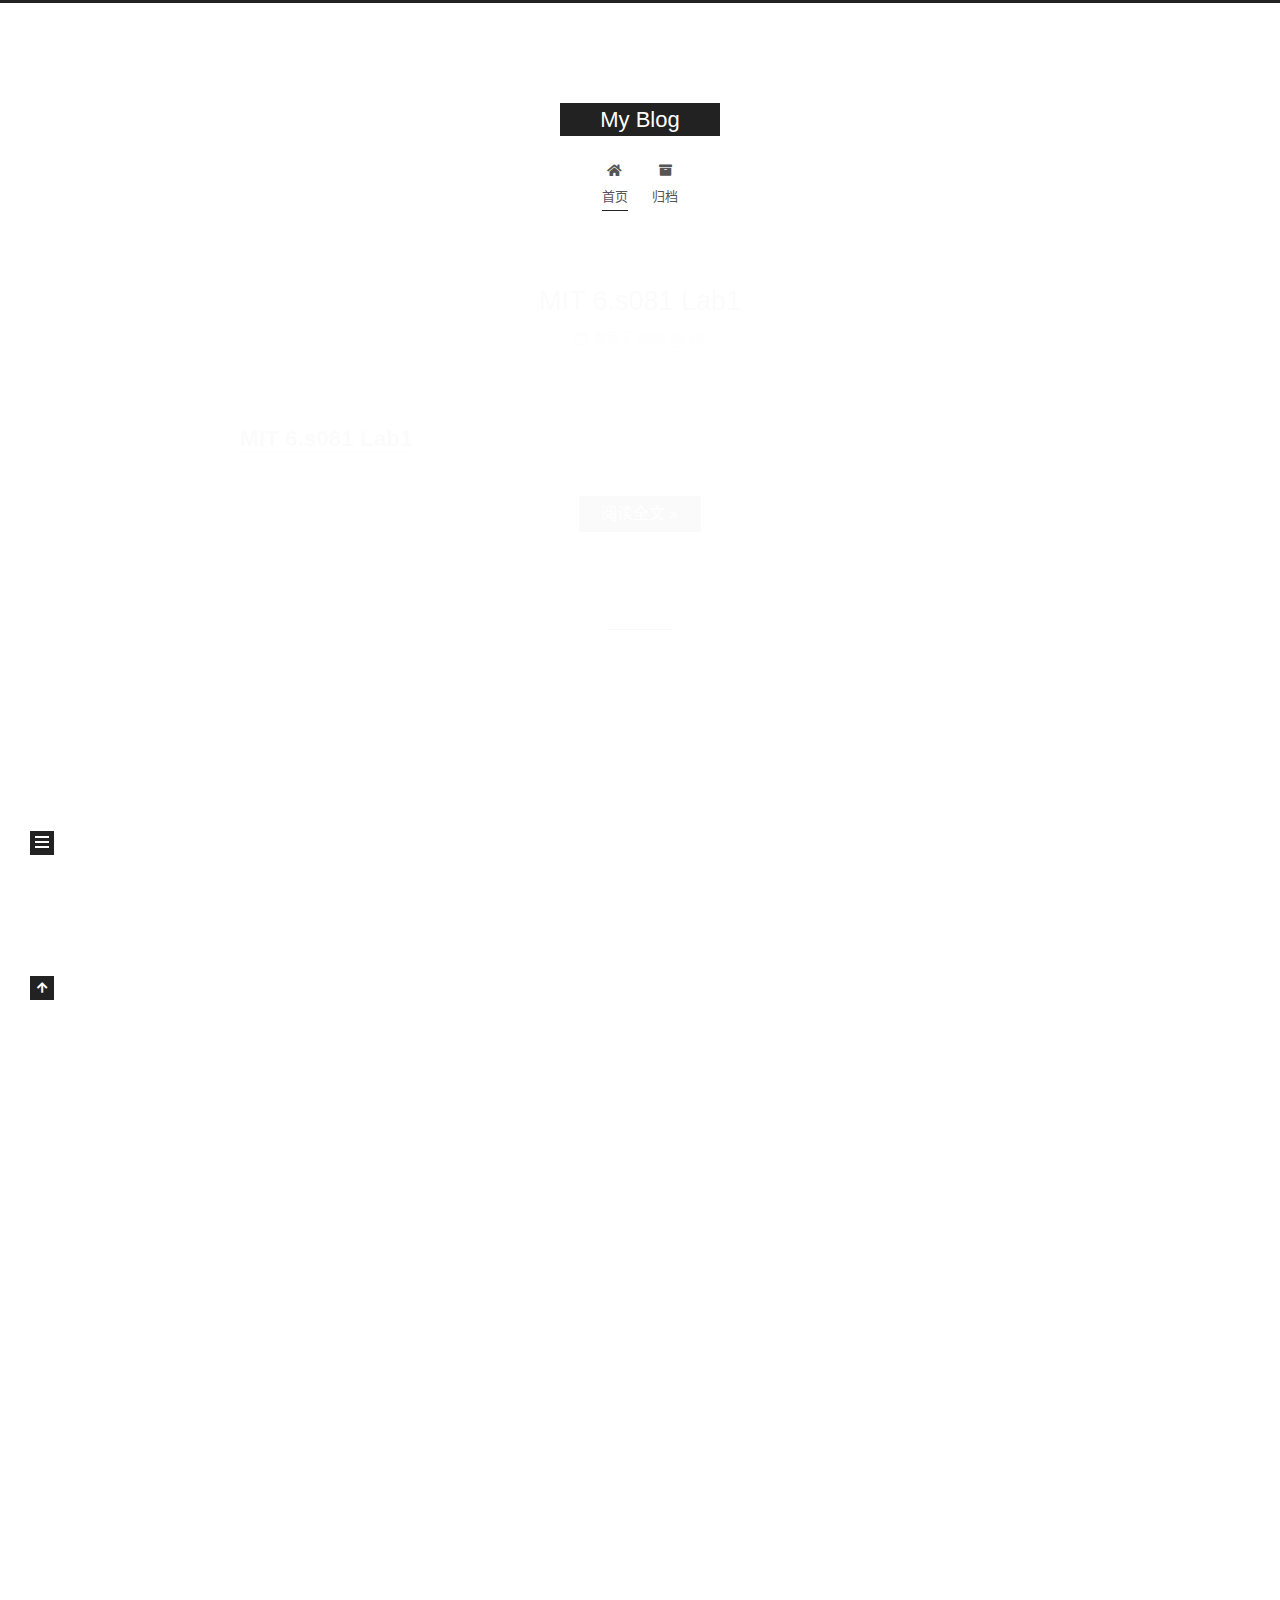
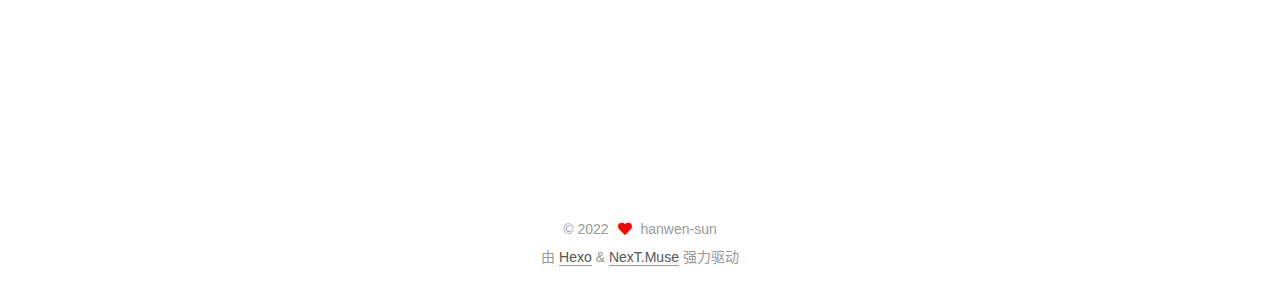
<file: index.html>
<!DOCTYPE html>
<html lang="zh-CN">
<head>
  <meta charset="UTF-8">
<meta name="viewport" content="width=device-width, initial-scale=1, maximum-scale=2">
<meta name="theme-color" content="#222">
<meta name="generator" content="Hexo 6.1.0">
  <link rel="apple-touch-icon" sizes="180x180" href="/images/apple-touch-icon-next.png">
  <link rel="icon" type="image/png" sizes="32x32" href="/images/favicon-32x32-next.png">
  <link rel="icon" type="image/png" sizes="16x16" href="/images/favicon-16x16-next.png">
  <link rel="mask-icon" href="/images/logo.svg" color="#222">

<link rel="stylesheet" href="/css/main.css">


<link rel="stylesheet" href="/lib/font-awesome/css/all.min.css">

<script id="hexo-configurations">
    var NexT = window.NexT || {};
    var CONFIG = {"hostname":"example.com","root":"/","scheme":"Muse","version":"7.8.0","exturl":false,"sidebar":{"position":"left","display":"post","padding":18,"offset":12,"onmobile":false},"copycode":{"enable":false,"show_result":false,"style":null},"back2top":{"enable":true,"sidebar":false,"scrollpercent":false},"bookmark":{"enable":false,"color":"#222","save":"auto"},"fancybox":false,"mediumzoom":false,"lazyload":false,"pangu":false,"comments":{"style":"tabs","active":null,"storage":true,"lazyload":false,"nav":null},"algolia":{"hits":{"per_page":10},"labels":{"input_placeholder":"Search for Posts","hits_empty":"We didn't find any results for the search: ${query}","hits_stats":"${hits} results found in ${time} ms"}},"localsearch":{"enable":false,"trigger":"auto","top_n_per_article":1,"unescape":false,"preload":false},"motion":{"enable":true,"async":false,"transition":{"post_block":"fadeIn","post_header":"slideDownIn","post_body":"slideDownIn","coll_header":"slideLeftIn","sidebar":"slideUpIn"}}};
  </script>

  <meta property="og:type" content="website">
<meta property="og:title" content="My Blog">
<meta property="og:url" content="http://example.com/index.html">
<meta property="og:site_name" content="My Blog">
<meta property="og:locale" content="zh_CN">
<meta property="article:author" content="hanwen-sun">
<meta name="twitter:card" content="summary">

<link rel="canonical" href="http://example.com/">


<script id="page-configurations">
  // https://hexo.io/docs/variables.html
  CONFIG.page = {
    sidebar: "",
    isHome : true,
    isPost : false,
    lang   : 'zh-CN'
  };
</script>

  <title>My Blog</title>
  






  <noscript>
  <style>
  .use-motion .brand,
  .use-motion .menu-item,
  .sidebar-inner,
  .use-motion .post-block,
  .use-motion .pagination,
  .use-motion .comments,
  .use-motion .post-header,
  .use-motion .post-body,
  .use-motion .collection-header { opacity: initial; }

  .use-motion .site-title,
  .use-motion .site-subtitle {
    opacity: initial;
    top: initial;
  }

  .use-motion .logo-line-before i { left: initial; }
  .use-motion .logo-line-after i { right: initial; }
  </style>
</noscript>

</head>

<body itemscope itemtype="http://schema.org/WebPage">
  <div class="container use-motion">
    <div class="headband"></div>

    <header class="header" itemscope itemtype="http://schema.org/WPHeader">
      <div class="header-inner"><div class="site-brand-container">
  <div class="site-nav-toggle">
    <div class="toggle" aria-label="切换导航栏">
      <span class="toggle-line toggle-line-first"></span>
      <span class="toggle-line toggle-line-middle"></span>
      <span class="toggle-line toggle-line-last"></span>
    </div>
  </div>

  <div class="site-meta">

    <a href="/" class="brand" rel="start">
      <span class="logo-line-before"><i></i></span>
      <h1 class="site-title">My Blog</h1>
      <span class="logo-line-after"><i></i></span>
    </a>
  </div>

  <div class="site-nav-right">
    <div class="toggle popup-trigger">
    </div>
  </div>
</div>




<nav class="site-nav">
  <ul id="menu" class="main-menu menu">
        <li class="menu-item menu-item-home">

    <a href="/" rel="section"><i class="fa fa-home fa-fw"></i>首页</a>

  </li>
        <li class="menu-item menu-item-archives">

    <a href="/archives/" rel="section"><i class="fa fa-archive fa-fw"></i>归档</a>

  </li>
  </ul>
</nav>




</div>
    </header>

    
  <div class="back-to-top">
    <i class="fa fa-arrow-up"></i>
    <span>0%</span>
  </div>


    <main class="main">
      <div class="main-inner">
        <div class="content-wrap">
          

          <div class="content index posts-expand">
            
      
  
  
  <article itemscope itemtype="http://schema.org/Article" class="post-block" lang="zh-CN">
    <link itemprop="mainEntityOfPage" href="http://example.com/2022/05/08/MIT-6-s081-Lab1/">

    <span hidden itemprop="author" itemscope itemtype="http://schema.org/Person">
      <meta itemprop="image" content="/images/avatar.gif">
      <meta itemprop="name" content="hanwen-sun">
      <meta itemprop="description" content="">
    </span>

    <span hidden itemprop="publisher" itemscope itemtype="http://schema.org/Organization">
      <meta itemprop="name" content="My Blog">
    </span>
      <header class="post-header">
        <h2 class="post-title" itemprop="name headline">
          
            <a href="/2022/05/08/MIT-6-s081-Lab1/" class="post-title-link" itemprop="url">MIT 6.s081 Lab1</a>
        </h2>

        <div class="post-meta">
            <span class="post-meta-item">
              <span class="post-meta-item-icon">
                <i class="far fa-calendar"></i>
              </span>
              <span class="post-meta-item-text">发表于</span>
              

              <time title="创建时间：2022-05-08 12:36:31 / 修改时间：12:37:36" itemprop="dateCreated datePublished" datetime="2022-05-08T12:36:31+08:00">2022-05-08</time>
            </span>

          

        </div>
      </header>

    
    
    
    <div class="post-body" itemprop="articleBody">

      
          <h3 id="MIT-6-s081-Lab1"><a href="#MIT-6-s081-Lab1" class="headerlink" title="MIT 6.s081 Lab1"></a><a href="">MIT 6.s081 Lab1</a></h3>
          <!--noindex-->
            <div class="post-button">
              <a class="btn" href="/2022/05/08/MIT-6-s081-Lab1/#more" rel="contents">
                阅读全文 &raquo;
              </a>
            </div>
          <!--/noindex-->
        
      
    </div>

    
    
    
      <footer class="post-footer">
        <div class="post-eof"></div>
      </footer>
  </article>
  
  
  

      
  
  
  <article itemscope itemtype="http://schema.org/Article" class="post-block" lang="zh-CN">
    <link itemprop="mainEntityOfPage" href="http://example.com/2022/05/08/hello-world/">

    <span hidden itemprop="author" itemscope itemtype="http://schema.org/Person">
      <meta itemprop="image" content="/images/avatar.gif">
      <meta itemprop="name" content="hanwen-sun">
      <meta itemprop="description" content="">
    </span>

    <span hidden itemprop="publisher" itemscope itemtype="http://schema.org/Organization">
      <meta itemprop="name" content="My Blog">
    </span>
      <header class="post-header">
        <h2 class="post-title" itemprop="name headline">
          
            <a href="/2022/05/08/hello-world/" class="post-title-link" itemprop="url">Hello World</a>
        </h2>

        <div class="post-meta">
            <span class="post-meta-item">
              <span class="post-meta-item-icon">
                <i class="far fa-calendar"></i>
              </span>
              <span class="post-meta-item-text">发表于</span>

              <time title="创建时间：2022-05-08 10:31:51" itemprop="dateCreated datePublished" datetime="2022-05-08T10:31:51+08:00">2022-05-08</time>
            </span>

          

        </div>
      </header>

    
    
    
    <div class="post-body" itemprop="articleBody">

      
          <p>Welcome to <a target="_blank" rel="noopener" href="https://hexo.io/">Hexo</a>! This is your very first post. Check <a target="_blank" rel="noopener" href="https://hexo.io/docs/">documentation</a> for more info. If you get any problems when using Hexo, you can find the answer in <a target="_blank" rel="noopener" href="https://hexo.io/docs/troubleshooting.html">troubleshooting</a> or you can ask me on <a target="_blank" rel="noopener" href="https://github.com/hexojs/hexo/issues">GitHub</a>.</p>
<h2 id="Quick-Start"><a href="#Quick-Start" class="headerlink" title="Quick Start"></a>Quick Start</h2><h3 id="Create-a-new-post"><a href="#Create-a-new-post" class="headerlink" title="Create a new post"></a>Create a new post</h3><figure class="highlight bash"><table><tr><td class="gutter"><pre><span class="line">1</span><br></pre></td><td class="code"><pre><span class="line">$ hexo new <span class="string">&quot;My New Post&quot;</span></span><br></pre></td></tr></table></figure>

<p>More info: <a target="_blank" rel="noopener" href="https://hexo.io/docs/writing.html">Writing</a></p>
<h3 id="Run-server"><a href="#Run-server" class="headerlink" title="Run server"></a>Run server</h3><figure class="highlight bash"><table><tr><td class="gutter"><pre><span class="line">1</span><br></pre></td><td class="code"><pre><span class="line">$ hexo server</span><br></pre></td></tr></table></figure>

<p>More info: <a target="_blank" rel="noopener" href="https://hexo.io/docs/server.html">Server</a></p>
<h3 id="Generate-static-files"><a href="#Generate-static-files" class="headerlink" title="Generate static files"></a>Generate static files</h3><figure class="highlight bash"><table><tr><td class="gutter"><pre><span class="line">1</span><br></pre></td><td class="code"><pre><span class="line">$ hexo generate</span><br></pre></td></tr></table></figure>

<p>More info: <a target="_blank" rel="noopener" href="https://hexo.io/docs/generating.html">Generating</a></p>
<h3 id="Deploy-to-remote-sites"><a href="#Deploy-to-remote-sites" class="headerlink" title="Deploy to remote sites"></a>Deploy to remote sites</h3><figure class="highlight bash"><table><tr><td class="gutter"><pre><span class="line">1</span><br></pre></td><td class="code"><pre><span class="line">$ hexo deploy</span><br></pre></td></tr></table></figure>

<p>More info: <a target="_blank" rel="noopener" href="https://hexo.io/docs/one-command-deployment.html">Deployment</a></p>

      
    </div>

    
    
    
      <footer class="post-footer">
        <div class="post-eof"></div>
      </footer>
  </article>
  
  
  


  



          </div>
          

<script>
  window.addEventListener('tabs:register', () => {
    let { activeClass } = CONFIG.comments;
    if (CONFIG.comments.storage) {
      activeClass = localStorage.getItem('comments_active') || activeClass;
    }
    if (activeClass) {
      let activeTab = document.querySelector(`a[href="#comment-${activeClass}"]`);
      if (activeTab) {
        activeTab.click();
      }
    }
  });
  if (CONFIG.comments.storage) {
    window.addEventListener('tabs:click', event => {
      if (!event.target.matches('.tabs-comment .tab-content .tab-pane')) return;
      let commentClass = event.target.classList[1];
      localStorage.setItem('comments_active', commentClass);
    });
  }
</script>

        </div>
          
  
  <div class="toggle sidebar-toggle">
    <span class="toggle-line toggle-line-first"></span>
    <span class="toggle-line toggle-line-middle"></span>
    <span class="toggle-line toggle-line-last"></span>
  </div>

  <aside class="sidebar">
    <div class="sidebar-inner">

      <ul class="sidebar-nav motion-element">
        <li class="sidebar-nav-toc">
          文章目录
        </li>
        <li class="sidebar-nav-overview">
          站点概览
        </li>
      </ul>

      <!--noindex-->
      <div class="post-toc-wrap sidebar-panel">
      </div>
      <!--/noindex-->

      <div class="site-overview-wrap sidebar-panel">
        <div class="site-author motion-element" itemprop="author" itemscope itemtype="http://schema.org/Person">
  <p class="site-author-name" itemprop="name">hanwen-sun</p>
  <div class="site-description" itemprop="description"></div>
</div>
<div class="site-state-wrap motion-element">
  <nav class="site-state">
      <div class="site-state-item site-state-posts">
          <a href="/archives/">
        
          <span class="site-state-item-count">2</span>
          <span class="site-state-item-name">日志</span>
        </a>
      </div>
  </nav>
</div>



      </div>

    </div>
  </aside>
  <div id="sidebar-dimmer"></div>


      </div>
    </main>

    <footer class="footer">
      <div class="footer-inner">
        

        

<div class="copyright">
  
  &copy; 
  <span itemprop="copyrightYear">2022</span>
  <span class="with-love">
    <i class="fa fa-heart"></i>
  </span>
  <span class="author" itemprop="copyrightHolder">hanwen-sun</span>
</div>
  <div class="powered-by">由 <a href="https://hexo.io/" class="theme-link" rel="noopener" target="_blank">Hexo</a> & <a href="https://muse.theme-next.org/" class="theme-link" rel="noopener" target="_blank">NexT.Muse</a> 强力驱动
  </div>

        








      </div>
    </footer>
  </div>

  
  <script src="/lib/anime.min.js"></script>
  <script src="/lib/velocity/velocity.min.js"></script>
  <script src="/lib/velocity/velocity.ui.min.js"></script>

<script src="/js/utils.js"></script>

<script src="/js/motion.js"></script>


<script src="/js/schemes/muse.js"></script>


<script src="/js/next-boot.js"></script>




  















  

  

</body>
</html>
</file>
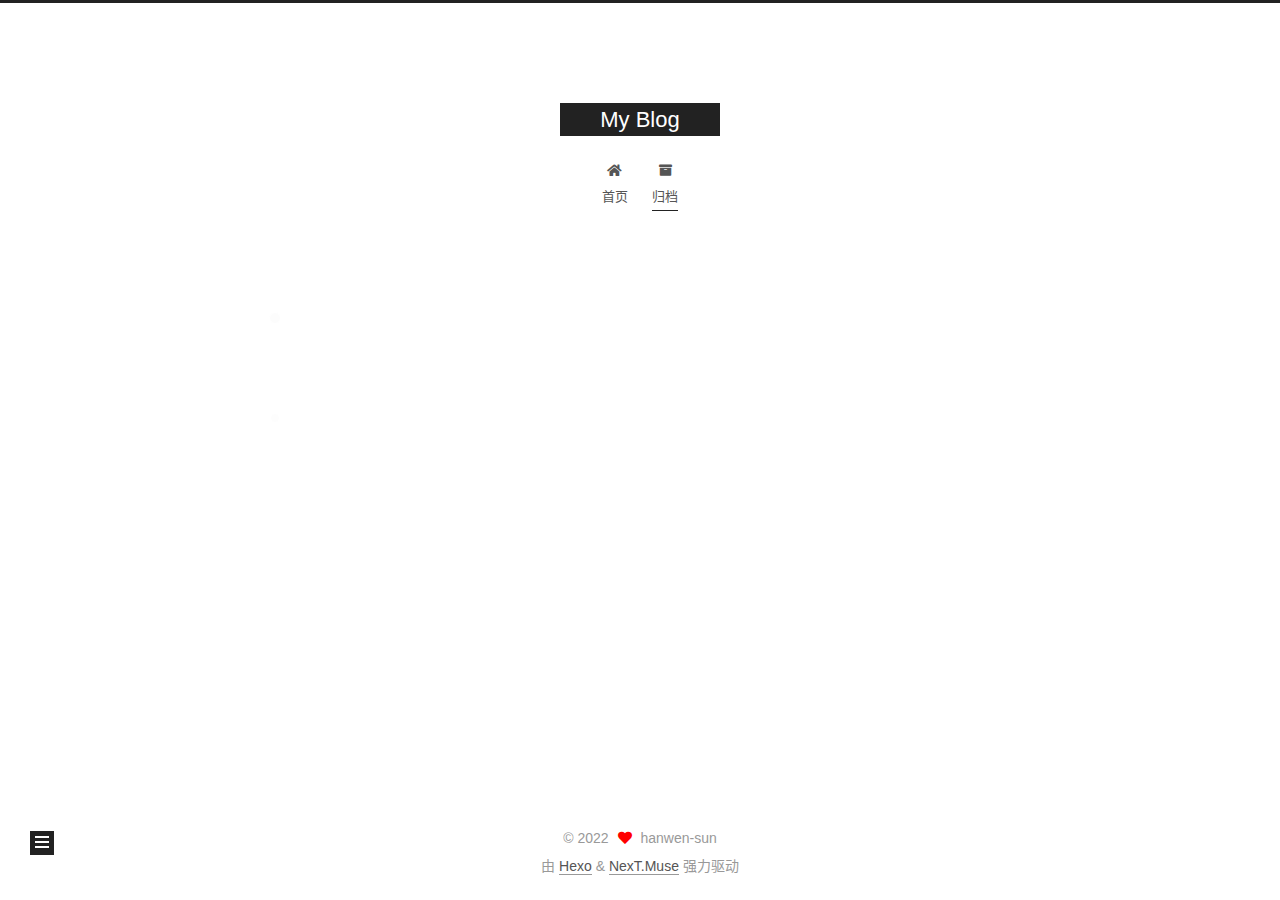
<file: archives/index.html>
<!DOCTYPE html>
<html lang="zh-CN">
<head>
  <meta charset="UTF-8">
<meta name="viewport" content="width=device-width, initial-scale=1, maximum-scale=2">
<meta name="theme-color" content="#222">
<meta name="generator" content="Hexo 6.1.0">
  <link rel="apple-touch-icon" sizes="180x180" href="/images/apple-touch-icon-next.png">
  <link rel="icon" type="image/png" sizes="32x32" href="/images/favicon-32x32-next.png">
  <link rel="icon" type="image/png" sizes="16x16" href="/images/favicon-16x16-next.png">
  <link rel="mask-icon" href="/images/logo.svg" color="#222">

<link rel="stylesheet" href="/css/main.css">


<link rel="stylesheet" href="/lib/font-awesome/css/all.min.css">

<script id="hexo-configurations">
    var NexT = window.NexT || {};
    var CONFIG = {"hostname":"example.com","root":"/","scheme":"Muse","version":"7.8.0","exturl":false,"sidebar":{"position":"left","display":"post","padding":18,"offset":12,"onmobile":false},"copycode":{"enable":false,"show_result":false,"style":null},"back2top":{"enable":true,"sidebar":false,"scrollpercent":false},"bookmark":{"enable":false,"color":"#222","save":"auto"},"fancybox":false,"mediumzoom":false,"lazyload":false,"pangu":false,"comments":{"style":"tabs","active":null,"storage":true,"lazyload":false,"nav":null},"algolia":{"hits":{"per_page":10},"labels":{"input_placeholder":"Search for Posts","hits_empty":"We didn't find any results for the search: ${query}","hits_stats":"${hits} results found in ${time} ms"}},"localsearch":{"enable":false,"trigger":"auto","top_n_per_article":1,"unescape":false,"preload":false},"motion":{"enable":true,"async":false,"transition":{"post_block":"fadeIn","post_header":"slideDownIn","post_body":"slideDownIn","coll_header":"slideLeftIn","sidebar":"slideUpIn"}}};
  </script>

  <meta property="og:type" content="website">
<meta property="og:title" content="My Blog">
<meta property="og:url" content="http://example.com/archives/index.html">
<meta property="og:site_name" content="My Blog">
<meta property="og:locale" content="zh_CN">
<meta property="article:author" content="hanwen-sun">
<meta name="twitter:card" content="summary">

<link rel="canonical" href="http://example.com/archives/">


<script id="page-configurations">
  // https://hexo.io/docs/variables.html
  CONFIG.page = {
    sidebar: "",
    isHome : false,
    isPost : false,
    lang   : 'zh-CN'
  };
</script>

  <title>归档 | My Blog</title>
  






  <noscript>
  <style>
  .use-motion .brand,
  .use-motion .menu-item,
  .sidebar-inner,
  .use-motion .post-block,
  .use-motion .pagination,
  .use-motion .comments,
  .use-motion .post-header,
  .use-motion .post-body,
  .use-motion .collection-header { opacity: initial; }

  .use-motion .site-title,
  .use-motion .site-subtitle {
    opacity: initial;
    top: initial;
  }

  .use-motion .logo-line-before i { left: initial; }
  .use-motion .logo-line-after i { right: initial; }
  </style>
</noscript>

</head>

<body itemscope itemtype="http://schema.org/WebPage">
  <div class="container use-motion">
    <div class="headband"></div>

    <header class="header" itemscope itemtype="http://schema.org/WPHeader">
      <div class="header-inner"><div class="site-brand-container">
  <div class="site-nav-toggle">
    <div class="toggle" aria-label="切换导航栏">
      <span class="toggle-line toggle-line-first"></span>
      <span class="toggle-line toggle-line-middle"></span>
      <span class="toggle-line toggle-line-last"></span>
    </div>
  </div>

  <div class="site-meta">

    <a href="/" class="brand" rel="start">
      <span class="logo-line-before"><i></i></span>
      <h1 class="site-title">My Blog</h1>
      <span class="logo-line-after"><i></i></span>
    </a>
  </div>

  <div class="site-nav-right">
    <div class="toggle popup-trigger">
    </div>
  </div>
</div>




<nav class="site-nav">
  <ul id="menu" class="main-menu menu">
        <li class="menu-item menu-item-home">

    <a href="/" rel="section"><i class="fa fa-home fa-fw"></i>首页</a>

  </li>
        <li class="menu-item menu-item-archives">

    <a href="/archives/" rel="section"><i class="fa fa-archive fa-fw"></i>归档</a>

  </li>
  </ul>
</nav>




</div>
    </header>

    
  <div class="back-to-top">
    <i class="fa fa-arrow-up"></i>
    <span>0%</span>
  </div>


    <main class="main">
      <div class="main-inner">
        <div class="content-wrap">
          

          <div class="content archive">
            

  
  
  
  <div class="post-block">
    <div class="posts-collapse">
      <div class="collection-title">
        <span class="collection-header">嗯..! 目前共计 2 篇日志。 继续努力。</span>
      </div>

      
    <div class="collection-year">
      <span class="collection-header">2022</span>
    </div>

  <article itemscope itemtype="http://schema.org/Article">
    <header class="post-header">

      <div class="post-meta">
        <time itemprop="dateCreated"
              datetime="2022-05-08T12:36:31+08:00"
              content="2022-05-08">
          05-08
        </time>
      </div>

      <div class="post-title">
          <a class="post-title-link" href="/2022/05/08/MIT-6-s081-Lab1/" itemprop="url">
            <span itemprop="name">MIT 6.s081 Lab1</span>
          </a>
      </div>

    </header>
  </article>

  <article itemscope itemtype="http://schema.org/Article">
    <header class="post-header">

      <div class="post-meta">
        <time itemprop="dateCreated"
              datetime="2022-05-08T10:31:51+08:00"
              content="2022-05-08">
          05-08
        </time>
      </div>

      <div class="post-title">
          <a class="post-title-link" href="/2022/05/08/hello-world/" itemprop="url">
            <span itemprop="name">Hello World</span>
          </a>
      </div>

    </header>
  </article>


    </div>
  </div>
  
  
  

  



          </div>
          

<script>
  window.addEventListener('tabs:register', () => {
    let { activeClass } = CONFIG.comments;
    if (CONFIG.comments.storage) {
      activeClass = localStorage.getItem('comments_active') || activeClass;
    }
    if (activeClass) {
      let activeTab = document.querySelector(`a[href="#comment-${activeClass}"]`);
      if (activeTab) {
        activeTab.click();
      }
    }
  });
  if (CONFIG.comments.storage) {
    window.addEventListener('tabs:click', event => {
      if (!event.target.matches('.tabs-comment .tab-content .tab-pane')) return;
      let commentClass = event.target.classList[1];
      localStorage.setItem('comments_active', commentClass);
    });
  }
</script>

        </div>
          
  
  <div class="toggle sidebar-toggle">
    <span class="toggle-line toggle-line-first"></span>
    <span class="toggle-line toggle-line-middle"></span>
    <span class="toggle-line toggle-line-last"></span>
  </div>

  <aside class="sidebar">
    <div class="sidebar-inner">

      <ul class="sidebar-nav motion-element">
        <li class="sidebar-nav-toc">
          文章目录
        </li>
        <li class="sidebar-nav-overview">
          站点概览
        </li>
      </ul>

      <!--noindex-->
      <div class="post-toc-wrap sidebar-panel">
      </div>
      <!--/noindex-->

      <div class="site-overview-wrap sidebar-panel">
        <div class="site-author motion-element" itemprop="author" itemscope itemtype="http://schema.org/Person">
  <p class="site-author-name" itemprop="name">hanwen-sun</p>
  <div class="site-description" itemprop="description"></div>
</div>
<div class="site-state-wrap motion-element">
  <nav class="site-state">
      <div class="site-state-item site-state-posts">
          <a href="/archives/">
        
          <span class="site-state-item-count">2</span>
          <span class="site-state-item-name">日志</span>
        </a>
      </div>
  </nav>
</div>



      </div>

    </div>
  </aside>
  <div id="sidebar-dimmer"></div>


      </div>
    </main>

    <footer class="footer">
      <div class="footer-inner">
        

        

<div class="copyright">
  
  &copy; 
  <span itemprop="copyrightYear">2022</span>
  <span class="with-love">
    <i class="fa fa-heart"></i>
  </span>
  <span class="author" itemprop="copyrightHolder">hanwen-sun</span>
</div>
  <div class="powered-by">由 <a href="https://hexo.io/" class="theme-link" rel="noopener" target="_blank">Hexo</a> & <a href="https://muse.theme-next.org/" class="theme-link" rel="noopener" target="_blank">NexT.Muse</a> 强力驱动
  </div>

        








      </div>
    </footer>
  </div>

  
  <script src="/lib/anime.min.js"></script>
  <script src="/lib/velocity/velocity.min.js"></script>
  <script src="/lib/velocity/velocity.ui.min.js"></script>

<script src="/js/utils.js"></script>

<script src="/js/motion.js"></script>


<script src="/js/schemes/muse.js"></script>


<script src="/js/next-boot.js"></script>




  















  

  

</body>
</html>
</file>
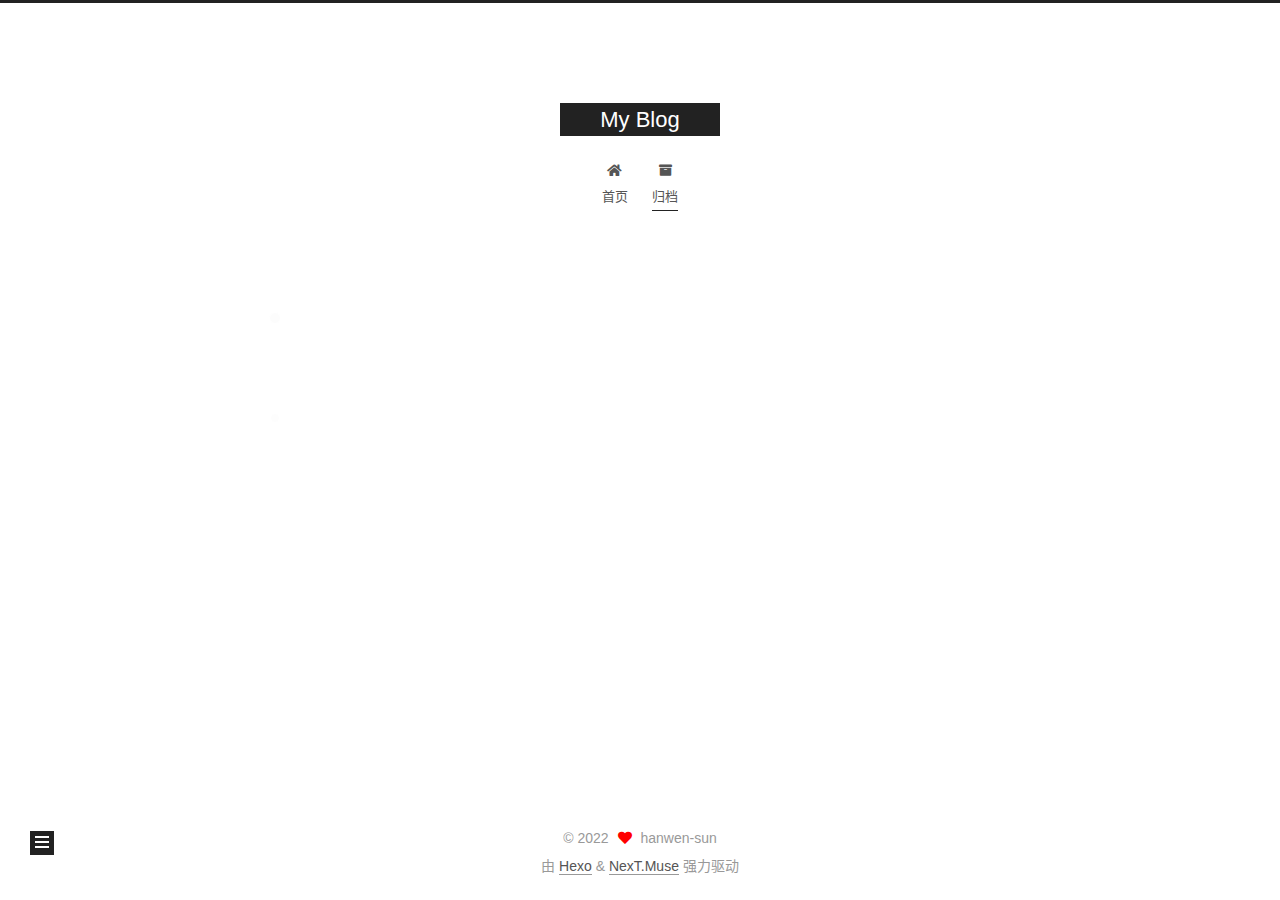
<file: archives/2022/index.html>
<!DOCTYPE html>
<html lang="zh-CN">
<head>
  <meta charset="UTF-8">
<meta name="viewport" content="width=device-width, initial-scale=1, maximum-scale=2">
<meta name="theme-color" content="#222">
<meta name="generator" content="Hexo 6.1.0">
  <link rel="apple-touch-icon" sizes="180x180" href="/images/apple-touch-icon-next.png">
  <link rel="icon" type="image/png" sizes="32x32" href="/images/favicon-32x32-next.png">
  <link rel="icon" type="image/png" sizes="16x16" href="/images/favicon-16x16-next.png">
  <link rel="mask-icon" href="/images/logo.svg" color="#222">

<link rel="stylesheet" href="/css/main.css">


<link rel="stylesheet" href="/lib/font-awesome/css/all.min.css">

<script id="hexo-configurations">
    var NexT = window.NexT || {};
    var CONFIG = {"hostname":"example.com","root":"/","scheme":"Muse","version":"7.8.0","exturl":false,"sidebar":{"position":"left","display":"post","padding":18,"offset":12,"onmobile":false},"copycode":{"enable":false,"show_result":false,"style":null},"back2top":{"enable":true,"sidebar":false,"scrollpercent":false},"bookmark":{"enable":false,"color":"#222","save":"auto"},"fancybox":false,"mediumzoom":false,"lazyload":false,"pangu":false,"comments":{"style":"tabs","active":null,"storage":true,"lazyload":false,"nav":null},"algolia":{"hits":{"per_page":10},"labels":{"input_placeholder":"Search for Posts","hits_empty":"We didn't find any results for the search: ${query}","hits_stats":"${hits} results found in ${time} ms"}},"localsearch":{"enable":false,"trigger":"auto","top_n_per_article":1,"unescape":false,"preload":false},"motion":{"enable":true,"async":false,"transition":{"post_block":"fadeIn","post_header":"slideDownIn","post_body":"slideDownIn","coll_header":"slideLeftIn","sidebar":"slideUpIn"}}};
  </script>

  <meta property="og:type" content="website">
<meta property="og:title" content="My Blog">
<meta property="og:url" content="http://example.com/archives/2022/index.html">
<meta property="og:site_name" content="My Blog">
<meta property="og:locale" content="zh_CN">
<meta property="article:author" content="hanwen-sun">
<meta name="twitter:card" content="summary">

<link rel="canonical" href="http://example.com/archives/2022/">


<script id="page-configurations">
  // https://hexo.io/docs/variables.html
  CONFIG.page = {
    sidebar: "",
    isHome : false,
    isPost : false,
    lang   : 'zh-CN'
  };
</script>

  <title>归档 | My Blog</title>
  






  <noscript>
  <style>
  .use-motion .brand,
  .use-motion .menu-item,
  .sidebar-inner,
  .use-motion .post-block,
  .use-motion .pagination,
  .use-motion .comments,
  .use-motion .post-header,
  .use-motion .post-body,
  .use-motion .collection-header { opacity: initial; }

  .use-motion .site-title,
  .use-motion .site-subtitle {
    opacity: initial;
    top: initial;
  }

  .use-motion .logo-line-before i { left: initial; }
  .use-motion .logo-line-after i { right: initial; }
  </style>
</noscript>

</head>

<body itemscope itemtype="http://schema.org/WebPage">
  <div class="container use-motion">
    <div class="headband"></div>

    <header class="header" itemscope itemtype="http://schema.org/WPHeader">
      <div class="header-inner"><div class="site-brand-container">
  <div class="site-nav-toggle">
    <div class="toggle" aria-label="切换导航栏">
      <span class="toggle-line toggle-line-first"></span>
      <span class="toggle-line toggle-line-middle"></span>
      <span class="toggle-line toggle-line-last"></span>
    </div>
  </div>

  <div class="site-meta">

    <a href="/" class="brand" rel="start">
      <span class="logo-line-before"><i></i></span>
      <h1 class="site-title">My Blog</h1>
      <span class="logo-line-after"><i></i></span>
    </a>
  </div>

  <div class="site-nav-right">
    <div class="toggle popup-trigger">
    </div>
  </div>
</div>




<nav class="site-nav">
  <ul id="menu" class="main-menu menu">
        <li class="menu-item menu-item-home">

    <a href="/" rel="section"><i class="fa fa-home fa-fw"></i>首页</a>

  </li>
        <li class="menu-item menu-item-archives">

    <a href="/archives/" rel="section"><i class="fa fa-archive fa-fw"></i>归档</a>

  </li>
  </ul>
</nav>




</div>
    </header>

    
  <div class="back-to-top">
    <i class="fa fa-arrow-up"></i>
    <span>0%</span>
  </div>


    <main class="main">
      <div class="main-inner">
        <div class="content-wrap">
          

          <div class="content archive">
            

  
  
  
  <div class="post-block">
    <div class="posts-collapse">
      <div class="collection-title">
        <span class="collection-header">嗯..! 目前共计 2 篇日志。 继续努力。</span>
      </div>

      
    <div class="collection-year">
      <span class="collection-header">2022</span>
    </div>

  <article itemscope itemtype="http://schema.org/Article">
    <header class="post-header">

      <div class="post-meta">
        <time itemprop="dateCreated"
              datetime="2022-05-08T12:36:31+08:00"
              content="2022-05-08">
          05-08
        </time>
      </div>

      <div class="post-title">
          <a class="post-title-link" href="/2022/05/08/MIT-6-s081-Lab1/" itemprop="url">
            <span itemprop="name">MIT 6.s081 Lab1</span>
          </a>
      </div>

    </header>
  </article>

  <article itemscope itemtype="http://schema.org/Article">
    <header class="post-header">

      <div class="post-meta">
        <time itemprop="dateCreated"
              datetime="2022-05-08T10:31:51+08:00"
              content="2022-05-08">
          05-08
        </time>
      </div>

      <div class="post-title">
          <a class="post-title-link" href="/2022/05/08/hello-world/" itemprop="url">
            <span itemprop="name">Hello World</span>
          </a>
      </div>

    </header>
  </article>


    </div>
  </div>
  
  
  

  



          </div>
          

<script>
  window.addEventListener('tabs:register', () => {
    let { activeClass } = CONFIG.comments;
    if (CONFIG.comments.storage) {
      activeClass = localStorage.getItem('comments_active') || activeClass;
    }
    if (activeClass) {
      let activeTab = document.querySelector(`a[href="#comment-${activeClass}"]`);
      if (activeTab) {
        activeTab.click();
      }
    }
  });
  if (CONFIG.comments.storage) {
    window.addEventListener('tabs:click', event => {
      if (!event.target.matches('.tabs-comment .tab-content .tab-pane')) return;
      let commentClass = event.target.classList[1];
      localStorage.setItem('comments_active', commentClass);
    });
  }
</script>

        </div>
          
  
  <div class="toggle sidebar-toggle">
    <span class="toggle-line toggle-line-first"></span>
    <span class="toggle-line toggle-line-middle"></span>
    <span class="toggle-line toggle-line-last"></span>
  </div>

  <aside class="sidebar">
    <div class="sidebar-inner">

      <ul class="sidebar-nav motion-element">
        <li class="sidebar-nav-toc">
          文章目录
        </li>
        <li class="sidebar-nav-overview">
          站点概览
        </li>
      </ul>

      <!--noindex-->
      <div class="post-toc-wrap sidebar-panel">
      </div>
      <!--/noindex-->

      <div class="site-overview-wrap sidebar-panel">
        <div class="site-author motion-element" itemprop="author" itemscope itemtype="http://schema.org/Person">
  <p class="site-author-name" itemprop="name">hanwen-sun</p>
  <div class="site-description" itemprop="description"></div>
</div>
<div class="site-state-wrap motion-element">
  <nav class="site-state">
      <div class="site-state-item site-state-posts">
          <a href="/archives/">
        
          <span class="site-state-item-count">2</span>
          <span class="site-state-item-name">日志</span>
        </a>
      </div>
  </nav>
</div>



      </div>

    </div>
  </aside>
  <div id="sidebar-dimmer"></div>


      </div>
    </main>

    <footer class="footer">
      <div class="footer-inner">
        

        

<div class="copyright">
  
  &copy; 
  <span itemprop="copyrightYear">2022</span>
  <span class="with-love">
    <i class="fa fa-heart"></i>
  </span>
  <span class="author" itemprop="copyrightHolder">hanwen-sun</span>
</div>
  <div class="powered-by">由 <a href="https://hexo.io/" class="theme-link" rel="noopener" target="_blank">Hexo</a> & <a href="https://muse.theme-next.org/" class="theme-link" rel="noopener" target="_blank">NexT.Muse</a> 强力驱动
  </div>

        








      </div>
    </footer>
  </div>

  
  <script src="/lib/anime.min.js"></script>
  <script src="/lib/velocity/velocity.min.js"></script>
  <script src="/lib/velocity/velocity.ui.min.js"></script>

<script src="/js/utils.js"></script>

<script src="/js/motion.js"></script>


<script src="/js/schemes/muse.js"></script>


<script src="/js/next-boot.js"></script>




  















  

  

</body>
</html>
</file>
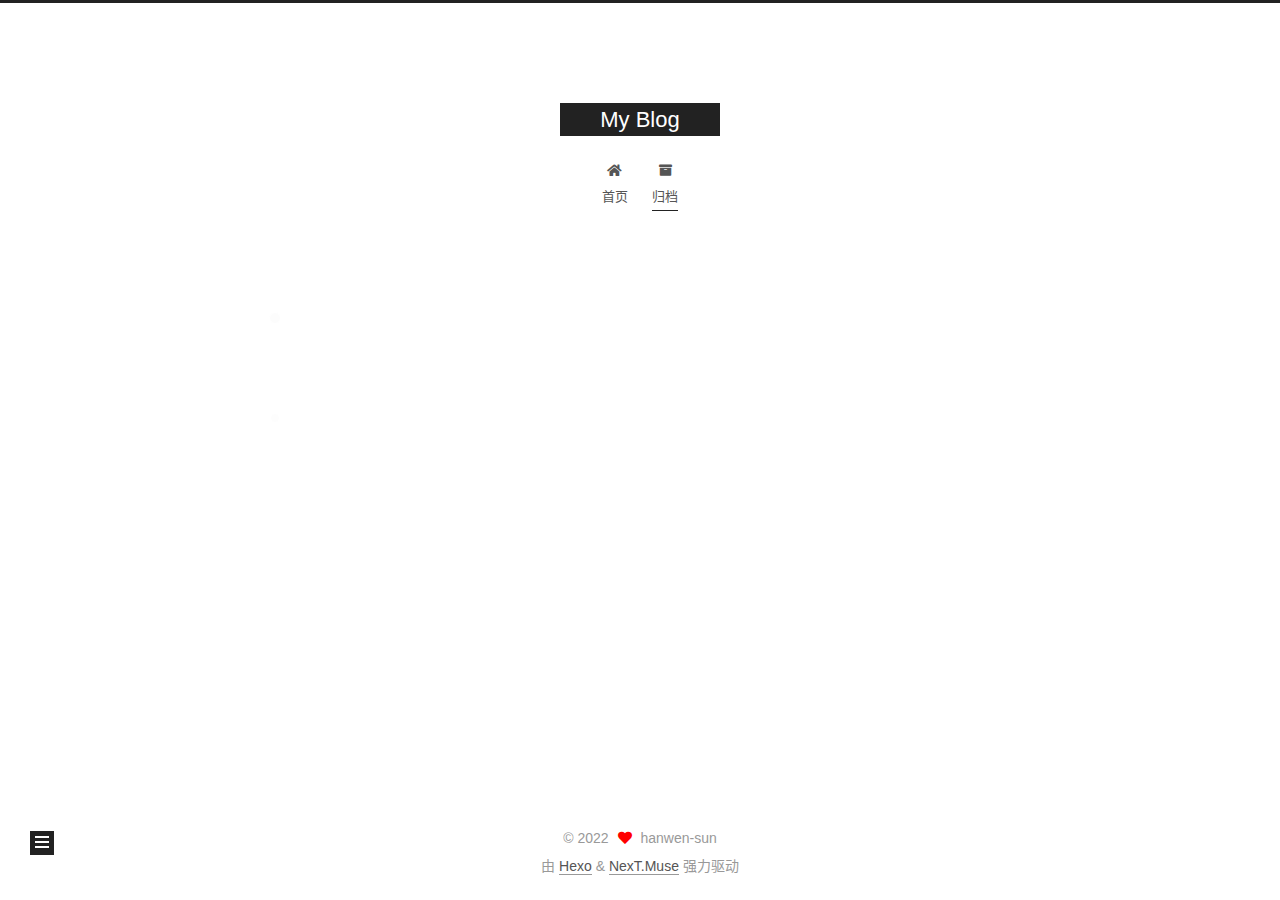
<file: archives/2022/05/index.html>
<!DOCTYPE html>
<html lang="zh-CN">
<head>
  <meta charset="UTF-8">
<meta name="viewport" content="width=device-width, initial-scale=1, maximum-scale=2">
<meta name="theme-color" content="#222">
<meta name="generator" content="Hexo 6.1.0">
  <link rel="apple-touch-icon" sizes="180x180" href="/images/apple-touch-icon-next.png">
  <link rel="icon" type="image/png" sizes="32x32" href="/images/favicon-32x32-next.png">
  <link rel="icon" type="image/png" sizes="16x16" href="/images/favicon-16x16-next.png">
  <link rel="mask-icon" href="/images/logo.svg" color="#222">

<link rel="stylesheet" href="/css/main.css">


<link rel="stylesheet" href="/lib/font-awesome/css/all.min.css">

<script id="hexo-configurations">
    var NexT = window.NexT || {};
    var CONFIG = {"hostname":"example.com","root":"/","scheme":"Muse","version":"7.8.0","exturl":false,"sidebar":{"position":"left","display":"post","padding":18,"offset":12,"onmobile":false},"copycode":{"enable":false,"show_result":false,"style":null},"back2top":{"enable":true,"sidebar":false,"scrollpercent":false},"bookmark":{"enable":false,"color":"#222","save":"auto"},"fancybox":false,"mediumzoom":false,"lazyload":false,"pangu":false,"comments":{"style":"tabs","active":null,"storage":true,"lazyload":false,"nav":null},"algolia":{"hits":{"per_page":10},"labels":{"input_placeholder":"Search for Posts","hits_empty":"We didn't find any results for the search: ${query}","hits_stats":"${hits} results found in ${time} ms"}},"localsearch":{"enable":false,"trigger":"auto","top_n_per_article":1,"unescape":false,"preload":false},"motion":{"enable":true,"async":false,"transition":{"post_block":"fadeIn","post_header":"slideDownIn","post_body":"slideDownIn","coll_header":"slideLeftIn","sidebar":"slideUpIn"}}};
  </script>

  <meta property="og:type" content="website">
<meta property="og:title" content="My Blog">
<meta property="og:url" content="http://example.com/archives/2022/05/index.html">
<meta property="og:site_name" content="My Blog">
<meta property="og:locale" content="zh_CN">
<meta property="article:author" content="hanwen-sun">
<meta name="twitter:card" content="summary">

<link rel="canonical" href="http://example.com/archives/2022/05/">


<script id="page-configurations">
  // https://hexo.io/docs/variables.html
  CONFIG.page = {
    sidebar: "",
    isHome : false,
    isPost : false,
    lang   : 'zh-CN'
  };
</script>

  <title>归档 | My Blog</title>
  






  <noscript>
  <style>
  .use-motion .brand,
  .use-motion .menu-item,
  .sidebar-inner,
  .use-motion .post-block,
  .use-motion .pagination,
  .use-motion .comments,
  .use-motion .post-header,
  .use-motion .post-body,
  .use-motion .collection-header { opacity: initial; }

  .use-motion .site-title,
  .use-motion .site-subtitle {
    opacity: initial;
    top: initial;
  }

  .use-motion .logo-line-before i { left: initial; }
  .use-motion .logo-line-after i { right: initial; }
  </style>
</noscript>

</head>

<body itemscope itemtype="http://schema.org/WebPage">
  <div class="container use-motion">
    <div class="headband"></div>

    <header class="header" itemscope itemtype="http://schema.org/WPHeader">
      <div class="header-inner"><div class="site-brand-container">
  <div class="site-nav-toggle">
    <div class="toggle" aria-label="切换导航栏">
      <span class="toggle-line toggle-line-first"></span>
      <span class="toggle-line toggle-line-middle"></span>
      <span class="toggle-line toggle-line-last"></span>
    </div>
  </div>

  <div class="site-meta">

    <a href="/" class="brand" rel="start">
      <span class="logo-line-before"><i></i></span>
      <h1 class="site-title">My Blog</h1>
      <span class="logo-line-after"><i></i></span>
    </a>
  </div>

  <div class="site-nav-right">
    <div class="toggle popup-trigger">
    </div>
  </div>
</div>




<nav class="site-nav">
  <ul id="menu" class="main-menu menu">
        <li class="menu-item menu-item-home">

    <a href="/" rel="section"><i class="fa fa-home fa-fw"></i>首页</a>

  </li>
        <li class="menu-item menu-item-archives">

    <a href="/archives/" rel="section"><i class="fa fa-archive fa-fw"></i>归档</a>

  </li>
  </ul>
</nav>




</div>
    </header>

    
  <div class="back-to-top">
    <i class="fa fa-arrow-up"></i>
    <span>0%</span>
  </div>


    <main class="main">
      <div class="main-inner">
        <div class="content-wrap">
          

          <div class="content archive">
            

  
  
  
  <div class="post-block">
    <div class="posts-collapse">
      <div class="collection-title">
        <span class="collection-header">嗯..! 目前共计 2 篇日志。 继续努力。</span>
      </div>

      
    <div class="collection-year">
      <span class="collection-header">2022</span>
    </div>

  <article itemscope itemtype="http://schema.org/Article">
    <header class="post-header">

      <div class="post-meta">
        <time itemprop="dateCreated"
              datetime="2022-05-08T12:36:31+08:00"
              content="2022-05-08">
          05-08
        </time>
      </div>

      <div class="post-title">
          <a class="post-title-link" href="/2022/05/08/MIT-6-s081-Lab1/" itemprop="url">
            <span itemprop="name">MIT 6.s081 Lab1</span>
          </a>
      </div>

    </header>
  </article>

  <article itemscope itemtype="http://schema.org/Article">
    <header class="post-header">

      <div class="post-meta">
        <time itemprop="dateCreated"
              datetime="2022-05-08T10:31:51+08:00"
              content="2022-05-08">
          05-08
        </time>
      </div>

      <div class="post-title">
          <a class="post-title-link" href="/2022/05/08/hello-world/" itemprop="url">
            <span itemprop="name">Hello World</span>
          </a>
      </div>

    </header>
  </article>


    </div>
  </div>
  
  
  

  



          </div>
          

<script>
  window.addEventListener('tabs:register', () => {
    let { activeClass } = CONFIG.comments;
    if (CONFIG.comments.storage) {
      activeClass = localStorage.getItem('comments_active') || activeClass;
    }
    if (activeClass) {
      let activeTab = document.querySelector(`a[href="#comment-${activeClass}"]`);
      if (activeTab) {
        activeTab.click();
      }
    }
  });
  if (CONFIG.comments.storage) {
    window.addEventListener('tabs:click', event => {
      if (!event.target.matches('.tabs-comment .tab-content .tab-pane')) return;
      let commentClass = event.target.classList[1];
      localStorage.setItem('comments_active', commentClass);
    });
  }
</script>

        </div>
          
  
  <div class="toggle sidebar-toggle">
    <span class="toggle-line toggle-line-first"></span>
    <span class="toggle-line toggle-line-middle"></span>
    <span class="toggle-line toggle-line-last"></span>
  </div>

  <aside class="sidebar">
    <div class="sidebar-inner">

      <ul class="sidebar-nav motion-element">
        <li class="sidebar-nav-toc">
          文章目录
        </li>
        <li class="sidebar-nav-overview">
          站点概览
        </li>
      </ul>

      <!--noindex-->
      <div class="post-toc-wrap sidebar-panel">
      </div>
      <!--/noindex-->

      <div class="site-overview-wrap sidebar-panel">
        <div class="site-author motion-element" itemprop="author" itemscope itemtype="http://schema.org/Person">
  <p class="site-author-name" itemprop="name">hanwen-sun</p>
  <div class="site-description" itemprop="description"></div>
</div>
<div class="site-state-wrap motion-element">
  <nav class="site-state">
      <div class="site-state-item site-state-posts">
          <a href="/archives/">
        
          <span class="site-state-item-count">2</span>
          <span class="site-state-item-name">日志</span>
        </a>
      </div>
  </nav>
</div>



      </div>

    </div>
  </aside>
  <div id="sidebar-dimmer"></div>


      </div>
    </main>

    <footer class="footer">
      <div class="footer-inner">
        

        

<div class="copyright">
  
  &copy; 
  <span itemprop="copyrightYear">2022</span>
  <span class="with-love">
    <i class="fa fa-heart"></i>
  </span>
  <span class="author" itemprop="copyrightHolder">hanwen-sun</span>
</div>
  <div class="powered-by">由 <a href="https://hexo.io/" class="theme-link" rel="noopener" target="_blank">Hexo</a> & <a href="https://muse.theme-next.org/" class="theme-link" rel="noopener" target="_blank">NexT.Muse</a> 强力驱动
  </div>

        








      </div>
    </footer>
  </div>

  
  <script src="/lib/anime.min.js"></script>
  <script src="/lib/velocity/velocity.min.js"></script>
  <script src="/lib/velocity/velocity.ui.min.js"></script>

<script src="/js/utils.js"></script>

<script src="/js/motion.js"></script>


<script src="/js/schemes/muse.js"></script>


<script src="/js/next-boot.js"></script>




  















  

  

</body>
</html>
</file>
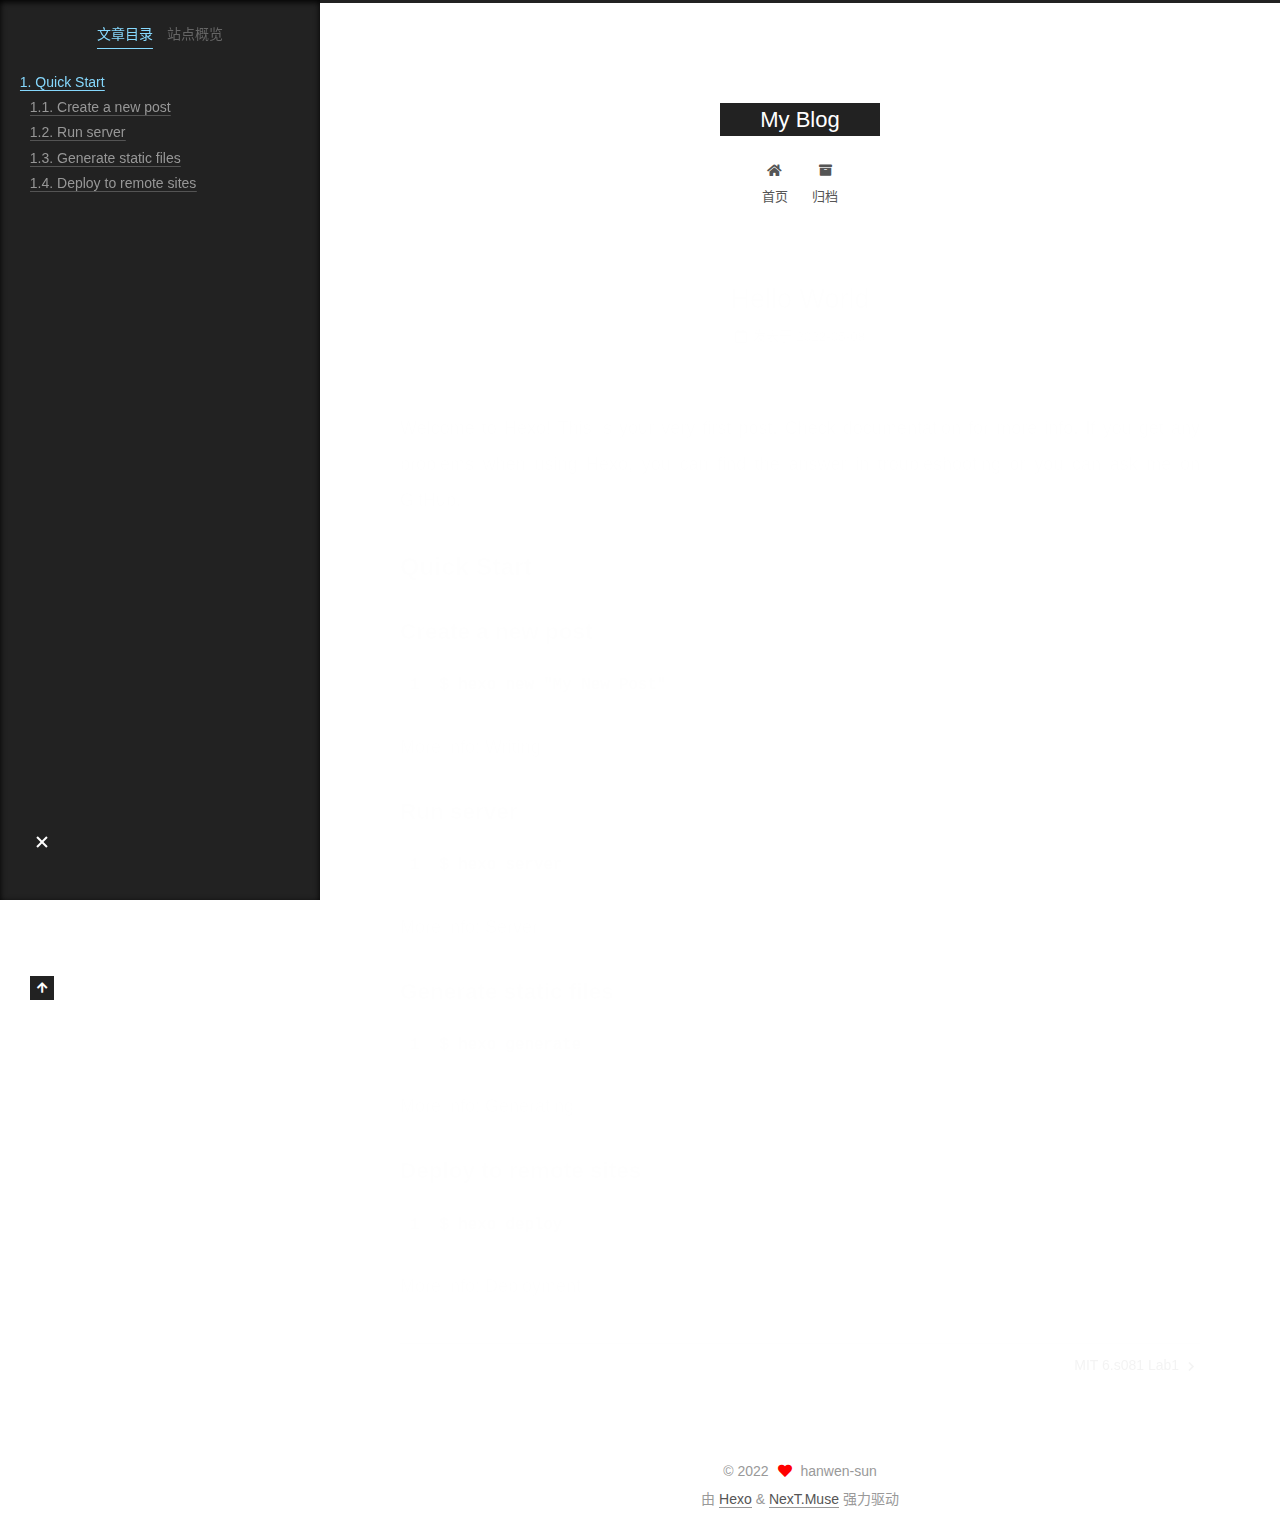
<file: 2022/05/08/hello-world/index.html>
<!DOCTYPE html>
<html lang="zh-CN">
<head>
  <meta charset="UTF-8">
<meta name="viewport" content="width=device-width, initial-scale=1, maximum-scale=2">
<meta name="theme-color" content="#222">
<meta name="generator" content="Hexo 6.1.0">
  <link rel="apple-touch-icon" sizes="180x180" href="/images/apple-touch-icon-next.png">
  <link rel="icon" type="image/png" sizes="32x32" href="/images/favicon-32x32-next.png">
  <link rel="icon" type="image/png" sizes="16x16" href="/images/favicon-16x16-next.png">
  <link rel="mask-icon" href="/images/logo.svg" color="#222">

<link rel="stylesheet" href="/css/main.css">


<link rel="stylesheet" href="/lib/font-awesome/css/all.min.css">

<script id="hexo-configurations">
    var NexT = window.NexT || {};
    var CONFIG = {"hostname":"example.com","root":"/","scheme":"Muse","version":"7.8.0","exturl":false,"sidebar":{"position":"left","display":"post","padding":18,"offset":12,"onmobile":false},"copycode":{"enable":false,"show_result":false,"style":null},"back2top":{"enable":true,"sidebar":false,"scrollpercent":false},"bookmark":{"enable":false,"color":"#222","save":"auto"},"fancybox":false,"mediumzoom":false,"lazyload":false,"pangu":false,"comments":{"style":"tabs","active":null,"storage":true,"lazyload":false,"nav":null},"algolia":{"hits":{"per_page":10},"labels":{"input_placeholder":"Search for Posts","hits_empty":"We didn't find any results for the search: ${query}","hits_stats":"${hits} results found in ${time} ms"}},"localsearch":{"enable":false,"trigger":"auto","top_n_per_article":1,"unescape":false,"preload":false},"motion":{"enable":true,"async":false,"transition":{"post_block":"fadeIn","post_header":"slideDownIn","post_body":"slideDownIn","coll_header":"slideLeftIn","sidebar":"slideUpIn"}}};
  </script>

  <meta name="description" content="Welcome to Hexo! This is your very first post. Check documentation for more info. If you get any problems when using Hexo, you can find the answer in troubleshooting or you can ask me on GitHub. Quick">
<meta property="og:type" content="article">
<meta property="og:title" content="Hello World">
<meta property="og:url" content="http://example.com/2022/05/08/hello-world/index.html">
<meta property="og:site_name" content="My Blog">
<meta property="og:description" content="Welcome to Hexo! This is your very first post. Check documentation for more info. If you get any problems when using Hexo, you can find the answer in troubleshooting or you can ask me on GitHub. Quick">
<meta property="og:locale" content="zh_CN">
<meta property="article:published_time" content="2022-05-08T02:31:51.218Z">
<meta property="article:modified_time" content="2022-05-08T02:31:51.218Z">
<meta property="article:author" content="hanwen-sun">
<meta name="twitter:card" content="summary">

<link rel="canonical" href="http://example.com/2022/05/08/hello-world/">


<script id="page-configurations">
  // https://hexo.io/docs/variables.html
  CONFIG.page = {
    sidebar: "",
    isHome : false,
    isPost : true,
    lang   : 'zh-CN'
  };
</script>

  <title>Hello World | My Blog</title>
  






  <noscript>
  <style>
  .use-motion .brand,
  .use-motion .menu-item,
  .sidebar-inner,
  .use-motion .post-block,
  .use-motion .pagination,
  .use-motion .comments,
  .use-motion .post-header,
  .use-motion .post-body,
  .use-motion .collection-header { opacity: initial; }

  .use-motion .site-title,
  .use-motion .site-subtitle {
    opacity: initial;
    top: initial;
  }

  .use-motion .logo-line-before i { left: initial; }
  .use-motion .logo-line-after i { right: initial; }
  </style>
</noscript>

</head>

<body itemscope itemtype="http://schema.org/WebPage">
  <div class="container use-motion">
    <div class="headband"></div>

    <header class="header" itemscope itemtype="http://schema.org/WPHeader">
      <div class="header-inner"><div class="site-brand-container">
  <div class="site-nav-toggle">
    <div class="toggle" aria-label="切换导航栏">
      <span class="toggle-line toggle-line-first"></span>
      <span class="toggle-line toggle-line-middle"></span>
      <span class="toggle-line toggle-line-last"></span>
    </div>
  </div>

  <div class="site-meta">

    <a href="/" class="brand" rel="start">
      <span class="logo-line-before"><i></i></span>
      <h1 class="site-title">My Blog</h1>
      <span class="logo-line-after"><i></i></span>
    </a>
  </div>

  <div class="site-nav-right">
    <div class="toggle popup-trigger">
    </div>
  </div>
</div>




<nav class="site-nav">
  <ul id="menu" class="main-menu menu">
        <li class="menu-item menu-item-home">

    <a href="/" rel="section"><i class="fa fa-home fa-fw"></i>首页</a>

  </li>
        <li class="menu-item menu-item-archives">

    <a href="/archives/" rel="section"><i class="fa fa-archive fa-fw"></i>归档</a>

  </li>
  </ul>
</nav>




</div>
    </header>

    
  <div class="back-to-top">
    <i class="fa fa-arrow-up"></i>
    <span>0%</span>
  </div>


    <main class="main">
      <div class="main-inner">
        <div class="content-wrap">
          

          <div class="content post posts-expand">
            

    
  
  
  <article itemscope itemtype="http://schema.org/Article" class="post-block" lang="zh-CN">
    <link itemprop="mainEntityOfPage" href="http://example.com/2022/05/08/hello-world/">

    <span hidden itemprop="author" itemscope itemtype="http://schema.org/Person">
      <meta itemprop="image" content="/images/avatar.gif">
      <meta itemprop="name" content="hanwen-sun">
      <meta itemprop="description" content="">
    </span>

    <span hidden itemprop="publisher" itemscope itemtype="http://schema.org/Organization">
      <meta itemprop="name" content="My Blog">
    </span>
      <header class="post-header">
        <h1 class="post-title" itemprop="name headline">
          Hello World
        </h1>

        <div class="post-meta">
            <span class="post-meta-item">
              <span class="post-meta-item-icon">
                <i class="far fa-calendar"></i>
              </span>
              <span class="post-meta-item-text">发表于</span>

              <time title="创建时间：2022-05-08 10:31:51" itemprop="dateCreated datePublished" datetime="2022-05-08T10:31:51+08:00">2022-05-08</time>
            </span>

          

        </div>
      </header>

    
    
    
    <div class="post-body" itemprop="articleBody">

      
        <p>Welcome to <a target="_blank" rel="noopener" href="https://hexo.io/">Hexo</a>! This is your very first post. Check <a target="_blank" rel="noopener" href="https://hexo.io/docs/">documentation</a> for more info. If you get any problems when using Hexo, you can find the answer in <a target="_blank" rel="noopener" href="https://hexo.io/docs/troubleshooting.html">troubleshooting</a> or you can ask me on <a target="_blank" rel="noopener" href="https://github.com/hexojs/hexo/issues">GitHub</a>.</p>
<h2 id="Quick-Start"><a href="#Quick-Start" class="headerlink" title="Quick Start"></a>Quick Start</h2><h3 id="Create-a-new-post"><a href="#Create-a-new-post" class="headerlink" title="Create a new post"></a>Create a new post</h3><figure class="highlight bash"><table><tr><td class="gutter"><pre><span class="line">1</span><br></pre></td><td class="code"><pre><span class="line">$ hexo new <span class="string">&quot;My New Post&quot;</span></span><br></pre></td></tr></table></figure>

<p>More info: <a target="_blank" rel="noopener" href="https://hexo.io/docs/writing.html">Writing</a></p>
<h3 id="Run-server"><a href="#Run-server" class="headerlink" title="Run server"></a>Run server</h3><figure class="highlight bash"><table><tr><td class="gutter"><pre><span class="line">1</span><br></pre></td><td class="code"><pre><span class="line">$ hexo server</span><br></pre></td></tr></table></figure>

<p>More info: <a target="_blank" rel="noopener" href="https://hexo.io/docs/server.html">Server</a></p>
<h3 id="Generate-static-files"><a href="#Generate-static-files" class="headerlink" title="Generate static files"></a>Generate static files</h3><figure class="highlight bash"><table><tr><td class="gutter"><pre><span class="line">1</span><br></pre></td><td class="code"><pre><span class="line">$ hexo generate</span><br></pre></td></tr></table></figure>

<p>More info: <a target="_blank" rel="noopener" href="https://hexo.io/docs/generating.html">Generating</a></p>
<h3 id="Deploy-to-remote-sites"><a href="#Deploy-to-remote-sites" class="headerlink" title="Deploy to remote sites"></a>Deploy to remote sites</h3><figure class="highlight bash"><table><tr><td class="gutter"><pre><span class="line">1</span><br></pre></td><td class="code"><pre><span class="line">$ hexo deploy</span><br></pre></td></tr></table></figure>

<p>More info: <a target="_blank" rel="noopener" href="https://hexo.io/docs/one-command-deployment.html">Deployment</a></p>

    </div>

    
    
    

      <footer class="post-footer">

        


        
    <div class="post-nav">
      <div class="post-nav-item"></div>
      <div class="post-nav-item">
    <a href="/2022/05/08/MIT-6-s081-Lab1/" rel="next" title="MIT 6.s081 Lab1">
      MIT 6.s081 Lab1 <i class="fa fa-chevron-right"></i>
    </a></div>
    </div>
      </footer>
    
  </article>
  
  
  



          </div>
          

<script>
  window.addEventListener('tabs:register', () => {
    let { activeClass } = CONFIG.comments;
    if (CONFIG.comments.storage) {
      activeClass = localStorage.getItem('comments_active') || activeClass;
    }
    if (activeClass) {
      let activeTab = document.querySelector(`a[href="#comment-${activeClass}"]`);
      if (activeTab) {
        activeTab.click();
      }
    }
  });
  if (CONFIG.comments.storage) {
    window.addEventListener('tabs:click', event => {
      if (!event.target.matches('.tabs-comment .tab-content .tab-pane')) return;
      let commentClass = event.target.classList[1];
      localStorage.setItem('comments_active', commentClass);
    });
  }
</script>

        </div>
          
  
  <div class="toggle sidebar-toggle">
    <span class="toggle-line toggle-line-first"></span>
    <span class="toggle-line toggle-line-middle"></span>
    <span class="toggle-line toggle-line-last"></span>
  </div>

  <aside class="sidebar">
    <div class="sidebar-inner">

      <ul class="sidebar-nav motion-element">
        <li class="sidebar-nav-toc">
          文章目录
        </li>
        <li class="sidebar-nav-overview">
          站点概览
        </li>
      </ul>

      <!--noindex-->
      <div class="post-toc-wrap sidebar-panel">
          <div class="post-toc motion-element"><ol class="nav"><li class="nav-item nav-level-2"><a class="nav-link" href="#Quick-Start"><span class="nav-number">1.</span> <span class="nav-text">Quick Start</span></a><ol class="nav-child"><li class="nav-item nav-level-3"><a class="nav-link" href="#Create-a-new-post"><span class="nav-number">1.1.</span> <span class="nav-text">Create a new post</span></a></li><li class="nav-item nav-level-3"><a class="nav-link" href="#Run-server"><span class="nav-number">1.2.</span> <span class="nav-text">Run server</span></a></li><li class="nav-item nav-level-3"><a class="nav-link" href="#Generate-static-files"><span class="nav-number">1.3.</span> <span class="nav-text">Generate static files</span></a></li><li class="nav-item nav-level-3"><a class="nav-link" href="#Deploy-to-remote-sites"><span class="nav-number">1.4.</span> <span class="nav-text">Deploy to remote sites</span></a></li></ol></li></ol></div>
      </div>
      <!--/noindex-->

      <div class="site-overview-wrap sidebar-panel">
        <div class="site-author motion-element" itemprop="author" itemscope itemtype="http://schema.org/Person">
  <p class="site-author-name" itemprop="name">hanwen-sun</p>
  <div class="site-description" itemprop="description"></div>
</div>
<div class="site-state-wrap motion-element">
  <nav class="site-state">
      <div class="site-state-item site-state-posts">
          <a href="/archives/">
        
          <span class="site-state-item-count">2</span>
          <span class="site-state-item-name">日志</span>
        </a>
      </div>
  </nav>
</div>



      </div>

    </div>
  </aside>
  <div id="sidebar-dimmer"></div>


      </div>
    </main>

    <footer class="footer">
      <div class="footer-inner">
        

        

<div class="copyright">
  
  &copy; 
  <span itemprop="copyrightYear">2022</span>
  <span class="with-love">
    <i class="fa fa-heart"></i>
  </span>
  <span class="author" itemprop="copyrightHolder">hanwen-sun</span>
</div>
  <div class="powered-by">由 <a href="https://hexo.io/" class="theme-link" rel="noopener" target="_blank">Hexo</a> & <a href="https://muse.theme-next.org/" class="theme-link" rel="noopener" target="_blank">NexT.Muse</a> 强力驱动
  </div>

        








      </div>
    </footer>
  </div>

  
  <script src="/lib/anime.min.js"></script>
  <script src="/lib/velocity/velocity.min.js"></script>
  <script src="/lib/velocity/velocity.ui.min.js"></script>

<script src="/js/utils.js"></script>

<script src="/js/motion.js"></script>


<script src="/js/schemes/muse.js"></script>


<script src="/js/next-boot.js"></script>




  















  

  

</body>
</html>
</file>
<file: css/main.css>
:root {
  --body-bg-color: #fff;
  --content-bg-color: #fff;
  --card-bg-color: #f5f5f5;
  --text-color: #555;
  --blockquote-color: #666;
  --link-color: #555;
  --link-hover-color: #222;
  --brand-color: #fff;
  --brand-hover-color: #fff;
  --table-row-odd-bg-color: #f9f9f9;
  --table-row-hover-bg-color: #f5f5f5;
  --menu-item-bg-color: #f5f5f5;
  --btn-default-bg: #222;
  --btn-default-color: #fff;
  --btn-default-border-color: #222;
  --btn-default-hover-bg: #fff;
  --btn-default-hover-color: #222;
  --btn-default-hover-border-color: #222;
}
html {
  line-height: 1.15; /* 1 */
  -webkit-text-size-adjust: 100%; /* 2 */
}
body {
  margin: 0;
}
main {
  display: block;
}
h1 {
  font-size: 2em;
  margin: 0.67em 0;
}
hr {
  box-sizing: content-box; /* 1 */
  height: 0; /* 1 */
  overflow: visible; /* 2 */
}
pre {
  font-family: monospace, monospace; /* 1 */
  font-size: 1em; /* 2 */
}
a {
  background: transparent;
}
abbr[title] {
  border-bottom: none; /* 1 */
  text-decoration: underline; /* 2 */
  text-decoration: underline dotted; /* 2 */
}
b,
strong {
  font-weight: bolder;
}
code,
kbd,
samp {
  font-family: monospace, monospace; /* 1 */
  font-size: 1em; /* 2 */
}
small {
  font-size: 80%;
}
sub,
sup {
  font-size: 75%;
  line-height: 0;
  position: relative;
  vertical-align: baseline;
}
sub {
  bottom: -0.25em;
}
sup {
  top: -0.5em;
}
img {
  border-style: none;
}
button,
input,
optgroup,
select,
textarea {
  font-family: inherit; /* 1 */
  font-size: 100%; /* 1 */
  line-height: 1.15; /* 1 */
  margin: 0; /* 2 */
}
button,
input {
/* 1 */
  overflow: visible;
}
button,
select {
/* 1 */
  text-transform: none;
}
button,
[type='button'],
[type='reset'],
[type='submit'] {
  -webkit-appearance: button;
}
button::-moz-focus-inner,
[type='button']::-moz-focus-inner,
[type='reset']::-moz-focus-inner,
[type='submit']::-moz-focus-inner {
  border-style: none;
  padding: 0;
}
button:-moz-focusring,
[type='button']:-moz-focusring,
[type='reset']:-moz-focusring,
[type='submit']:-moz-focusring {
  outline: 1px dotted ButtonText;
}
fieldset {
  padding: 0.35em 0.75em 0.625em;
}
legend {
  box-sizing: border-box; /* 1 */
  color: inherit; /* 2 */
  display: table; /* 1 */
  max-width: 100%; /* 1 */
  padding: 0; /* 3 */
  white-space: normal; /* 1 */
}
progress {
  vertical-align: baseline;
}
textarea {
  overflow: auto;
}
[type='checkbox'],
[type='radio'] {
  box-sizing: border-box; /* 1 */
  padding: 0; /* 2 */
}
[type='number']::-webkit-inner-spin-button,
[type='number']::-webkit-outer-spin-button {
  height: auto;
}
[type='search'] {
  outline-offset: -2px; /* 2 */
  -webkit-appearance: textfield; /* 1 */
}
[type='search']::-webkit-search-decoration {
  -webkit-appearance: none;
}
::-webkit-file-upload-button {
  font: inherit; /* 2 */
  -webkit-appearance: button; /* 1 */
}
details {
  display: block;
}
summary {
  display: list-item;
}
template {
  display: none;
}
[hidden] {
  display: none;
}
::selection {
  background: #262a30;
  color: #eee;
}
html,
body {
  height: 100%;
}
body {
  background: var(--body-bg-color);
  color: var(--text-color);
  font-family: 'Lato', "PingFang SC", "Microsoft YaHei", sans-serif;
  font-size: 1em;
  line-height: 2;
}
@media (max-width: 991px) {
  body {
    padding-left: 0 !important;
    padding-right: 0 !important;
  }
}
h1,
h2,
h3,
h4,
h5,
h6 {
  font-family: 'Lato', "PingFang SC", "Microsoft YaHei", sans-serif;
  font-weight: bold;
  line-height: 1.5;
  margin: 20px 0 15px;
}
h1 {
  font-size: 1.5em;
}
h2 {
  font-size: 1.375em;
}
h3 {
  font-size: 1.25em;
}
h4 {
  font-size: 1.125em;
}
h5 {
  font-size: 1em;
}
h6 {
  font-size: 0.875em;
}
p {
  margin: 0 0 20px 0;
}
a,
span.exturl {
  border-bottom: 1px solid #999;
  color: var(--link-color);
  outline: 0;
  text-decoration: none;
  overflow-wrap: break-word;
  word-wrap: break-word;
  cursor: pointer;
}
a:hover,
span.exturl:hover {
  border-bottom-color: var(--link-hover-color);
  color: var(--link-hover-color);
}
iframe,
img,
video {
  display: block;
  margin-left: auto;
  margin-right: auto;
  max-width: 100%;
}
hr {
  background-image: repeating-linear-gradient(-45deg, #ddd, #ddd 4px, transparent 4px, transparent 8px);
  border: 0;
  height: 3px;
  margin: 40px 0;
}
blockquote {
  border-left: 4px solid #ddd;
  color: var(--blockquote-color);
  margin: 0;
  padding: 0 15px;
}
blockquote cite::before {
  content: '-';
  padding: 0 5px;
}
dt {
  font-weight: bold;
}
dd {
  margin: 0;
  padding: 0;
}
kbd {
  background-color: #f5f5f5;
  background-image: linear-gradient(#eee, #fff, #eee);
  border: 1px solid #ccc;
  border-radius: 0.2em;
  box-shadow: 0.1em 0.1em 0.2em rgba(0,0,0,0.1);
  color: #555;
  font-family: inherit;
  padding: 0.1em 0.3em;
  white-space: nowrap;
}
.table-container {
  overflow: auto;
}
table {
  border-collapse: collapse;
  border-spacing: 0;
  font-size: 0.875em;
  margin: 0 0 20px 0;
  width: 100%;
}
tbody tr:nth-of-type(odd) {
  background: var(--table-row-odd-bg-color);
}
tbody tr:hover {
  background: var(--table-row-hover-bg-color);
}
caption,
th,
td {
  font-weight: normal;
  padding: 8px;
  vertical-align: middle;
}
th,
td {
  border: 1px solid #ddd;
  border-bottom: 3px solid #ddd;
}
th {
  font-weight: 700;
  padding-bottom: 10px;
}
td {
  border-bottom-width: 1px;
}
.btn {
  background: var(--btn-default-bg);
  border: 2px solid var(--btn-default-border-color);
  border-radius: 0;
  color: var(--btn-default-color);
  display: inline-block;
  font-size: 0.875em;
  line-height: 2;
  padding: 0 20px;
  text-decoration: none;
  transition-property: background-color;
  transition-delay: 0s;
  transition-duration: 0.2s;
  transition-timing-function: ease-in-out;
}
.btn:hover {
  background: var(--btn-default-hover-bg);
  border-color: var(--btn-default-hover-border-color);
  color: var(--btn-default-hover-color);
}
.btn + .btn {
  margin: 0 0 8px 8px;
}
.btn .fa-fw {
  text-align: left;
  width: 1.285714285714286em;
}
.toggle {
  line-height: 0;
}
.toggle .toggle-line {
  background: #fff;
  display: inline-block;
  height: 2px;
  left: 0;
  position: relative;
  top: 0;
  transition: all 0.4s;
  vertical-align: top;
  width: 100%;
}
.toggle .toggle-line:not(:first-child) {
  margin-top: 3px;
}
.toggle.toggle-arrow .toggle-line-first {
  left: 50%;
  top: 2px;
  transform: rotate(45deg);
  width: 50%;
}
.toggle.toggle-arrow .toggle-line-middle {
  left: 2px;
  width: 90%;
}
.toggle.toggle-arrow .toggle-line-last {
  left: 50%;
  top: -2px;
  transform: rotate(-45deg);
  width: 50%;
}
.toggle.toggle-close .toggle-line-first {
  transform: rotate(-45deg);
  top: 5px;
}
.toggle.toggle-close .toggle-line-middle {
  opacity: 0;
}
.toggle.toggle-close .toggle-line-last {
  transform: rotate(45deg);
  top: -5px;
}
.highlight,
pre {
  background: #f7f7f7;
  color: #4d4d4c;
  line-height: 1.6;
  margin: 0 auto 20px;
}
pre,
code {
  font-family: consolas, Menlo, monospace, "PingFang SC", "Microsoft YaHei";
}
code {
  background: #eee;
  border-radius: 3px;
  color: #555;
  padding: 2px 4px;
  overflow-wrap: break-word;
  word-wrap: break-word;
}
.highlight *::selection {
  background: #d6d6d6;
}
.highlight pre {
  border: 0;
  margin: 0;
  padding: 10px 0;
}
.highlight table {
  border: 0;
  margin: 0;
  width: auto;
}
.highlight td {
  border: 0;
  padding: 0;
}
.highlight figcaption {
  background: #eff2f3;
  color: #4d4d4c;
  display: flex;
  font-size: 0.875em;
  justify-content: space-between;
  line-height: 1.2;
  padding: 0.5em;
}
.highlight figcaption a {
  color: #4d4d4c;
}
.highlight figcaption a:hover {
  border-bottom-color: #4d4d4c;
}
.highlight .gutter {
  -moz-user-select: none;
  -ms-user-select: none;
  -webkit-user-select: none;
  user-select: none;
}
.highlight .gutter pre {
  background: #eff2f3;
  color: #869194;
  padding-left: 10px;
  padding-right: 10px;
  text-align: right;
}
.highlight .code pre {
  background: #f7f7f7;
  padding-left: 10px;
  width: 100%;
}
.gist table {
  width: auto;
}
.gist table td {
  border: 0;
}
pre {
  overflow: auto;
  padding: 10px;
}
pre code {
  background: none;
  color: #4d4d4c;
  font-size: 0.875em;
  padding: 0;
  text-shadow: none;
}
pre .deletion {
  background: #fdd;
}
pre .addition {
  background: #dfd;
}
pre .meta {
  color: #eab700;
  -moz-user-select: none;
  -ms-user-select: none;
  -webkit-user-select: none;
  user-select: none;
}
pre .comment {
  color: #8e908c;
}
pre .variable,
pre .attribute,
pre .tag,
pre .name,
pre .regexp,
pre .ruby .constant,
pre .xml .tag .title,
pre .xml .pi,
pre .xml .doctype,
pre .html .doctype,
pre .css .id,
pre .css .class,
pre .css .pseudo {
  color: #c82829;
}
pre .number,
pre .preprocessor,
pre .built_in,
pre .builtin-name,
pre .literal,
pre .params,
pre .constant,
pre .command {
  color: #f5871f;
}
pre .ruby .class .title,
pre .css .rules .attribute,
pre .string,
pre .symbol,
pre .value,
pre .inheritance,
pre .header,
pre .ruby .symbol,
pre .xml .cdata,
pre .special,
pre .formula {
  color: #718c00;
}
pre .title,
pre .css .hexcolor {
  color: #3e999f;
}
pre .function,
pre .python .decorator,
pre .python .title,
pre .ruby .function .title,
pre .ruby .title .keyword,
pre .perl .sub,
pre .javascript .title,
pre .coffeescript .title {
  color: #4271ae;
}
pre .keyword,
pre .javascript .function {
  color: #8959a8;
}
.blockquote-center {
  border-left: none;
  margin: 40px 0;
  padding: 0;
  position: relative;
  text-align: center;
}
.blockquote-center .fa {
  display: block;
  opacity: 0.6;
  position: absolute;
  width: 100%;
}
.blockquote-center .fa-quote-left {
  border-top: 1px solid #ccc;
  text-align: left;
  top: -20px;
}
.blockquote-center .fa-quote-right {
  border-bottom: 1px solid #ccc;
  text-align: right;
  bottom: -20px;
}
.blockquote-center p,
.blockquote-center div {
  text-align: center;
}
.post-body .group-picture img {
  margin: 0 auto;
  padding: 0 3px;
}
.group-picture-row {
  margin-bottom: 6px;
  overflow: hidden;
}
.group-picture-column {
  float: left;
  margin-bottom: 10px;
}
.post-body .label {
  color: #555;
  display: inline;
  padding: 0 2px;
}
.post-body .label.default {
  background: #f0f0f0;
}
.post-body .label.primary {
  background: #efe6f7;
}
.post-body .label.info {
  background: #e5f2f8;
}
.post-body .label.success {
  background: #e7f4e9;
}
.post-body .label.warning {
  background: #fcf6e1;
}
.post-body .label.danger {
  background: #fae8eb;
}
.post-body .tabs {
  margin-bottom: 20px;
}
.post-body .tabs,
.tabs-comment {
  display: block;
  padding-top: 10px;
  position: relative;
}
.post-body .tabs ul.nav-tabs,
.tabs-comment ul.nav-tabs {
  display: flex;
  flex-wrap: wrap;
  margin: 0;
  margin-bottom: -1px;
  padding: 0;
}
@media (max-width: 413px) {
  .post-body .tabs ul.nav-tabs,
  .tabs-comment ul.nav-tabs {
    display: block;
    margin-bottom: 5px;
  }
}
.post-body .tabs ul.nav-tabs li.tab,
.tabs-comment ul.nav-tabs li.tab {
  border-bottom: 1px solid #ddd;
  border-left: 1px solid transparent;
  border-right: 1px solid transparent;
  border-top: 3px solid transparent;
  flex-grow: 1;
  list-style-type: none;
  border-radius: 0 0 0 0;
}
@media (max-width: 413px) {
  .post-body .tabs ul.nav-tabs li.tab,
  .tabs-comment ul.nav-tabs li.tab {
    border-bottom: 1px solid transparent;
    border-left: 3px solid transparent;
    border-right: 1px solid transparent;
    border-top: 1px solid transparent;
  }
}
@media (max-width: 413px) {
  .post-body .tabs ul.nav-tabs li.tab,
  .tabs-comment ul.nav-tabs li.tab {
    border-radius: 0;
  }
}
.post-body .tabs ul.nav-tabs li.tab a,
.tabs-comment ul.nav-tabs li.tab a {
  border-bottom: initial;
  display: block;
  line-height: 1.8;
  outline: 0;
  padding: 0.25em 0.75em;
  text-align: center;
  transition-delay: 0s;
  transition-duration: 0.2s;
  transition-timing-function: ease-out;
}
.post-body .tabs ul.nav-tabs li.tab a i,
.tabs-comment ul.nav-tabs li.tab a i {
  width: 1.285714285714286em;
}
.post-body .tabs ul.nav-tabs li.tab.active,
.tabs-comment ul.nav-tabs li.tab.active {
  border-bottom: 1px solid transparent;
  border-left: 1px solid #ddd;
  border-right: 1px solid #ddd;
  border-top: 3px solid #fc6423;
}
@media (max-width: 413px) {
  .post-body .tabs ul.nav-tabs li.tab.active,
  .tabs-comment ul.nav-tabs li.tab.active {
    border-bottom: 1px solid #ddd;
    border-left: 3px solid #fc6423;
    border-right: 1px solid #ddd;
    border-top: 1px solid #ddd;
  }
}
.post-body .tabs ul.nav-tabs li.tab.active a,
.tabs-comment ul.nav-tabs li.tab.active a {
  color: var(--link-color);
  cursor: default;
}
.post-body .tabs .tab-content .tab-pane,
.tabs-comment .tab-content .tab-pane {
  border: 1px solid #ddd;
  border-top: 0;
  padding: 20px 20px 0 20px;
  border-radius: 0;
}
.post-body .tabs .tab-content .tab-pane:not(.active),
.tabs-comment .tab-content .tab-pane:not(.active) {
  display: none;
}
.post-body .tabs .tab-content .tab-pane.active,
.tabs-comment .tab-content .tab-pane.active {
  display: block;
}
.post-body .tabs .tab-content .tab-pane.active:nth-of-type(1),
.tabs-comment .tab-content .tab-pane.active:nth-of-type(1) {
  border-radius: 0 0 0 0;
}
@media (max-width: 413px) {
  .post-body .tabs .tab-content .tab-pane.active:nth-of-type(1),
  .tabs-comment .tab-content .tab-pane.active:nth-of-type(1) {
    border-radius: 0;
  }
}
.post-body .note {
  border-radius: 3px;
  margin-bottom: 20px;
  padding: 1em;
  position: relative;
  border: 1px solid #eee;
  border-left-width: 5px;
}
.post-body .note h2,
.post-body .note h3,
.post-body .note h4,
.post-body .note h5,
.post-body .note h6 {
  margin-top: 0;
  border-bottom: initial;
  margin-bottom: 0;
  padding-top: 0;
}
.post-body .note p:first-child,
.post-body .note ul:first-child,
.post-body .note ol:first-child,
.post-body .note table:first-child,
.post-body .note pre:first-child,
.post-body .note blockquote:first-child,
.post-body .note img:first-child {
  margin-top: 0;
}
.post-body .note p:last-child,
.post-body .note ul:last-child,
.post-body .note ol:last-child,
.post-body .note table:last-child,
.post-body .note pre:last-child,
.post-body .note blockquote:last-child,
.post-body .note img:last-child {
  margin-bottom: 0;
}
.post-body .note.default {
  border-left-color: #777;
}
.post-body .note.default h2,
.post-body .note.default h3,
.post-body .note.default h4,
.post-body .note.default h5,
.post-body .note.default h6 {
  color: #777;
}
.post-body .note.primary {
  border-left-color: #6f42c1;
}
.post-body .note.primary h2,
.post-body .note.primary h3,
.post-body .note.primary h4,
.post-body .note.primary h5,
.post-body .note.primary h6 {
  color: #6f42c1;
}
.post-body .note.info {
  border-left-color: #428bca;
}
.post-body .note.info h2,
.post-body .note.info h3,
.post-body .note.info h4,
.post-body .note.info h5,
.post-body .note.info h6 {
  color: #428bca;
}
.post-body .note.success {
  border-left-color: #5cb85c;
}
.post-body .note.success h2,
.post-body .note.success h3,
.post-body .note.success h4,
.post-body .note.success h5,
.post-body .note.success h6 {
  color: #5cb85c;
}
.post-body .note.warning {
  border-left-color: #f0ad4e;
}
.post-body .note.warning h2,
.post-body .note.warning h3,
.post-body .note.warning h4,
.post-body .note.warning h5,
.post-body .note.warning h6 {
  color: #f0ad4e;
}
.post-body .note.danger {
  border-left-color: #d9534f;
}
.post-body .note.danger h2,
.post-body .note.danger h3,
.post-body .note.danger h4,
.post-body .note.danger h5,
.post-body .note.danger h6 {
  color: #d9534f;
}
.pagination .prev,
.pagination .next,
.pagination .page-number,
.pagination .space {
  display: inline-block;
  margin: 0 10px;
  padding: 0 11px;
  position: relative;
  top: -1px;
}
@media (max-width: 767px) {
  .pagination .prev,
  .pagination .next,
  .pagination .page-number,
  .pagination .space {
    margin: 0 5px;
  }
}
.pagination {
  border-top: 1px solid #eee;
  margin: 120px 0 0;
  text-align: center;
}
.pagination .prev,
.pagination .next,
.pagination .page-number {
  border-bottom: 0;
  border-top: 1px solid #eee;
  transition-property: border-color;
  transition-delay: 0s;
  transition-duration: 0.2s;
  transition-timing-function: ease-in-out;
}
.pagination .prev:hover,
.pagination .next:hover,
.pagination .page-number:hover {
  border-top-color: #222;
}
.pagination .space {
  margin: 0;
  padding: 0;
}
.pagination .prev {
  margin-left: 0;
}
.pagination .next {
  margin-right: 0;
}
.pagination .page-number.current {
  background: #ccc;
  border-top-color: #ccc;
  color: #fff;
}
@media (max-width: 767px) {
  .pagination {
    border-top: none;
  }
  .pagination .prev,
  .pagination .next,
  .pagination .page-number {
    border-bottom: 1px solid #eee;
    border-top: 0;
    margin-bottom: 10px;
    padding: 0 10px;
  }
  .pagination .prev:hover,
  .pagination .next:hover,
  .pagination .page-number:hover {
    border-bottom-color: #222;
  }
}
.comments {
  margin-top: 60px;
  overflow: hidden;
}
.comment-button-group {
  display: flex;
  flex-wrap: wrap-reverse;
  justify-content: center;
  margin: 1em 0;
}
.comment-button-group .comment-button {
  margin: 0.1em 0.2em;
}
.comment-button-group .comment-button.active {
  background: var(--btn-default-hover-bg);
  border-color: var(--btn-default-hover-border-color);
  color: var(--btn-default-hover-color);
}
.comment-position {
  display: none;
}
.comment-position.active {
  display: block;
}
.tabs-comment {
  background: var(--content-bg-color);
  margin-top: 4em;
  padding-top: 0;
}
.tabs-comment .comments {
  border: 0;
  box-shadow: none;
  margin-top: 0;
  padding-top: 0;
}
.container {
  min-height: 100%;
  position: relative;
}
.main-inner {
  margin: 0 auto;
  width: 700px;
}
@media (min-width: 1200px) {
  .main-inner {
    width: 800px;
  }
}
@media (min-width: 1600px) {
  .main-inner {
    width: 900px;
  }
}
@media (max-width: 767px) {
  .content-wrap {
    padding: 0 20px;
  }
}
.header {
  background: transparent;
}
.header-inner {
  margin: 0 auto;
  width: 700px;
}
@media (min-width: 1200px) {
  .header-inner {
    width: 800px;
  }
}
@media (min-width: 1600px) {
  .header-inner {
    width: 900px;
  }
}
.site-brand-container {
  display: flex;
  flex-shrink: 0;
  padding: 0 10px;
}
.headband {
  background: #222;
  height: 3px;
}
.site-meta {
  flex-grow: 1;
  text-align: center;
}
@media (max-width: 767px) {
  .site-meta {
    text-align: center;
  }
}
.brand {
  border-bottom: none;
  color: var(--brand-color);
  display: inline-block;
  line-height: 1.375em;
  padding: 0 40px;
  position: relative;
}
.brand:hover {
  color: var(--brand-hover-color);
}
.site-title {
  font-family: 'Lato', "PingFang SC", "Microsoft YaHei", sans-serif;
  font-size: 1.375em;
  font-weight: normal;
  margin: 0;
}
.site-subtitle {
  color: #999;
  font-size: 0.8125em;
  margin: 10px 0;
}
.use-motion .brand {
  opacity: 0;
}
.use-motion .site-title,
.use-motion .site-subtitle,
.use-motion .custom-logo-image {
  opacity: 0;
  position: relative;
  top: -10px;
}
.site-nav-toggle,
.site-nav-right {
  display: none;
}
@media (max-width: 767px) {
  .site-nav-toggle,
  .site-nav-right {
    display: flex;
    flex-direction: column;
    justify-content: center;
  }
}
.site-nav-toggle .toggle,
.site-nav-right .toggle {
  color: var(--text-color);
  padding: 10px;
  width: 22px;
}
.site-nav-toggle .toggle .toggle-line,
.site-nav-right .toggle .toggle-line {
  background: var(--text-color);
  border-radius: 1px;
}
.site-nav {
  display: block;
}
@media (max-width: 767px) {
  .site-nav {
    clear: both;
    display: none;
  }
}
.site-nav.site-nav-on {
  display: block;
}
.menu {
  margin-top: 20px;
  padding-left: 0;
  text-align: center;
}
.menu-item {
  display: inline-block;
  list-style: none;
  margin: 0 10px;
}
@media (max-width: 767px) {
  .menu-item {
    display: block;
    margin-top: 10px;
  }
  .menu-item.menu-item-search {
    display: none;
  }
}
.menu-item a,
.menu-item span.exturl {
  border-bottom: 0;
  display: block;
  font-size: 0.8125em;
  transition-property: border-color;
  transition-delay: 0s;
  transition-duration: 0.2s;
  transition-timing-function: ease-in-out;
}
@media (hover: none) {
  .menu-item a:hover,
  .menu-item span.exturl:hover {
    border-bottom-color: transparent !important;
  }
}
.menu-item .fa,
.menu-item .fab,
.menu-item .far,
.menu-item .fas {
  margin-right: 8px;
}
.menu-item .badge {
  display: inline-block;
  font-weight: bold;
  line-height: 1;
  margin-left: 0.35em;
  margin-top: 0.35em;
  text-align: center;
  white-space: nowrap;
}
@media (max-width: 767px) {
  .menu-item .badge {
    float: right;
    margin-left: 0;
  }
}
.menu-item-active a,
.menu .menu-item a:hover,
.menu .menu-item span.exturl:hover {
  background: var(--menu-item-bg-color);
}
.use-motion .menu-item {
  opacity: 0;
}
.sidebar {
  background: #222;
  bottom: 0;
  box-shadow: inset 0 2px 6px #000;
  position: fixed;
  top: 0;
}
@media (max-width: 991px) {
  .sidebar {
    display: none;
  }
}
.sidebar-inner {
  color: #999;
  padding: 18px 10px;
  text-align: center;
}
.cc-license {
  margin-top: 10px;
  text-align: center;
}
.cc-license .cc-opacity {
  border-bottom: none;
  opacity: 0.7;
}
.cc-license .cc-opacity:hover {
  opacity: 0.9;
}
.cc-license img {
  display: inline-block;
}
.site-author-image {
  border: 2px solid #333;
  display: block;
  margin: 0 auto;
  max-width: 96px;
  padding: 2px;
}
.site-author-name {
  color: #f5f5f5;
  font-weight: normal;
  margin: 5px 0 0;
  text-align: center;
}
.site-description {
  color: #999;
  font-size: 1em;
  margin-top: 5px;
  text-align: center;
}
.links-of-author {
  margin-top: 15px;
}
.links-of-author a,
.links-of-author span.exturl {
  border-bottom-color: #555;
  display: inline-block;
  font-size: 0.8125em;
  margin-bottom: 10px;
  margin-right: 10px;
  vertical-align: middle;
}
.links-of-author a::before,
.links-of-author span.exturl::before {
  background: #a1ff41;
  border-radius: 50%;
  content: ' ';
  display: inline-block;
  height: 4px;
  margin-right: 3px;
  vertical-align: middle;
  width: 4px;
}
.sidebar-button {
  margin-top: 15px;
}
.sidebar-button a {
  border: 1px solid #fc6423;
  border-radius: 4px;
  color: #fc6423;
  display: inline-block;
  padding: 0 15px;
}
.sidebar-button a .fa,
.sidebar-button a .fab,
.sidebar-button a .far,
.sidebar-button a .fas {
  margin-right: 5px;
}
.sidebar-button a:hover {
  background: #fc6423;
  border: 1px solid #fc6423;
  color: #fff;
}
.sidebar-button a:hover .fa,
.sidebar-button a:hover .fab,
.sidebar-button a:hover .far,
.sidebar-button a:hover .fas {
  color: #fff;
}
.links-of-blogroll {
  font-size: 0.8125em;
  margin-top: 10px;
}
.links-of-blogroll-title {
  font-size: 0.875em;
  font-weight: 600;
  margin-top: 0;
}
.links-of-blogroll-list {
  list-style: none;
  margin: 0;
  padding: 0;
}
#sidebar-dimmer {
  display: none;
}
@media (max-width: 767px) {
  #sidebar-dimmer {
    background: #000;
    display: block;
    height: 100%;
    left: 100%;
    opacity: 0;
    position: fixed;
    top: 0;
    width: 100%;
    z-index: 1100;
  }
  .sidebar-active + #sidebar-dimmer {
    opacity: 0.7;
    transform: translateX(-100%);
    transition: opacity 0.5s;
  }
}
.sidebar-nav {
  margin: 0;
  padding-bottom: 20px;
  padding-left: 0;
}
.sidebar-nav li {
  border-bottom: 1px solid transparent;
  color: #666;
  cursor: pointer;
  display: inline-block;
  font-size: 0.875em;
}
.sidebar-nav li.sidebar-nav-overview {
  margin-left: 10px;
}
.sidebar-nav li:hover {
  color: #f5f5f5;
}
.sidebar-nav .sidebar-nav-active {
  border-bottom-color: #87daff;
  color: #87daff;
}
.sidebar-nav .sidebar-nav-active:hover {
  color: #87daff;
}
.sidebar-panel {
  display: none;
  overflow-x: hidden;
  overflow-y: auto;
}
.sidebar-panel-active {
  display: block;
}
.sidebar-toggle {
  background: #222;
  bottom: 45px;
  cursor: pointer;
  height: 14px;
  left: 30px;
  padding: 5px;
  position: fixed;
  width: 14px;
  z-index: 1300;
}
@media (max-width: 991px) {
  .sidebar-toggle {
    left: 20px;
    opacity: 0.8;
    display: none;
  }
}
.sidebar-toggle:hover .toggle-line {
  background: #87daff;
}
.post-toc {
  font-size: 0.875em;
}
.post-toc ol {
  list-style: none;
  margin: 0;
  padding: 0 2px 5px 10px;
  text-align: left;
}
.post-toc ol > ol {
  padding-left: 0;
}
.post-toc ol a {
  transition-property: all;
  transition-delay: 0s;
  transition-duration: 0.2s;
  transition-timing-function: ease-in-out;
}
.post-toc .nav-item {
  line-height: 1.8;
  overflow: hidden;
  text-overflow: ellipsis;
  white-space: nowrap;
}
.post-toc .nav .nav-child {
  display: none;
}
.post-toc .nav .active > .nav-child {
  display: block;
}
.post-toc .nav .active-current > .nav-child {
  display: block;
}
.post-toc .nav .active-current > .nav-child > .nav-item {
  display: block;
}
.post-toc .nav .active > a {
  border-bottom-color: #87daff;
  color: #87daff;
}
.post-toc .nav .active-current > a {
  color: #87daff;
}
.post-toc .nav .active-current > a:hover {
  color: #87daff;
}
.site-state {
  display: flex;
  justify-content: center;
  line-height: 1.4;
  margin-top: 10px;
  overflow: hidden;
  text-align: center;
  white-space: nowrap;
}
.site-state-item {
  padding: 0 15px;
}
.site-state-item:not(:first-child) {
  border-left: 1px solid #333;
}
.site-state-item a {
  border-bottom: none;
}
.site-state-item-count {
  display: block;
  font-size: 1.25em;
  font-weight: 600;
  text-align: center;
}
.site-state-item-name {
  color: inherit;
  font-size: 0.875em;
}
.footer {
  color: #999;
  font-size: 0.875em;
  padding: 20px 0;
}
.footer.footer-fixed {
  bottom: 0;
  left: 0;
  position: absolute;
  right: 0;
}
.footer-inner {
  box-sizing: border-box;
  margin: 0 auto;
  text-align: center;
  width: 700px;
}
@media (min-width: 1200px) {
  .footer-inner {
    width: 800px;
  }
}
@media (min-width: 1600px) {
  .footer-inner {
    width: 900px;
  }
}
.languages {
  display: inline-block;
  font-size: 1.125em;
  position: relative;
}
.languages .lang-select-label span {
  margin: 0 0.5em;
}
.languages .lang-select {
  height: 100%;
  left: 0;
  opacity: 0;
  position: absolute;
  top: 0;
  width: 100%;
}
.with-love {
  color: #ff0000;
  display: inline-block;
  margin: 0 5px;
}
.powered-by,
.theme-info {
  display: inline-block;
}
@-moz-keyframes iconAnimate {
  0%, 100% {
    transform: scale(1);
  }
  10%, 30% {
    transform: scale(0.9);
  }
  20%, 40%, 60%, 80% {
    transform: scale(1.1);
  }
  50%, 70% {
    transform: scale(1.1);
  }
}
@-webkit-keyframes iconAnimate {
  0%, 100% {
    transform: scale(1);
  }
  10%, 30% {
    transform: scale(0.9);
  }
  20%, 40%, 60%, 80% {
    transform: scale(1.1);
  }
  50%, 70% {
    transform: scale(1.1);
  }
}
@-o-keyframes iconAnimate {
  0%, 100% {
    transform: scale(1);
  }
  10%, 30% {
    transform: scale(0.9);
  }
  20%, 40%, 60%, 80% {
    transform: scale(1.1);
  }
  50%, 70% {
    transform: scale(1.1);
  }
}
@keyframes iconAnimate {
  0%, 100% {
    transform: scale(1);
  }
  10%, 30% {
    transform: scale(0.9);
  }
  20%, 40%, 60%, 80% {
    transform: scale(1.1);
  }
  50%, 70% {
    transform: scale(1.1);
  }
}
.back-to-top {
  font-size: 12px;
  text-align: center;
  transition-delay: 0s;
  transition-duration: 0.2s;
  transition-timing-function: ease-in-out;
}
.back-to-top {
  background: #222;
  bottom: -100px;
  box-sizing: border-box;
  color: #fff;
  cursor: pointer;
  left: 30px;
  opacity: 1;
  padding: 0 6px;
  position: fixed;
  transition-property: bottom;
  z-index: 1300;
  width: 24px;
}
.back-to-top span {
  display: none;
}
.back-to-top:hover {
  color: #87daff;
}
.back-to-top.back-to-top-on {
  bottom: 19px;
}
@media (max-width: 991px) {
  .back-to-top {
    left: 20px;
    opacity: 0.8;
  }
}
.post-body {
  font-family: 'Lato', "PingFang SC", "Microsoft YaHei", sans-serif;
  overflow-wrap: break-word;
  word-wrap: break-word;
}
@media (min-width: 1200px) {
  .post-body {
    font-size: 1.125em;
  }
}
.post-body .exturl .fa {
  font-size: 0.875em;
  margin-left: 4px;
}
.post-body .image-caption,
.post-body .figure .caption {
  color: #999;
  font-size: 0.875em;
  font-weight: bold;
  line-height: 1;
  margin: -20px auto 15px;
  text-align: center;
}
.post-sticky-flag {
  display: inline-block;
  transform: rotate(30deg);
}
.post-button {
  margin-top: 40px;
  text-align: center;
}
.use-motion .post-block,
.use-motion .pagination,
.use-motion .comments {
  opacity: 0;
}
.use-motion .post-header {
  opacity: 0;
}
.use-motion .post-body {
  opacity: 0;
}
.use-motion .collection-header {
  opacity: 0;
}
.posts-collapse {
  margin-left: 35px;
  position: relative;
}
@media (max-width: 767px) {
  .posts-collapse {
    margin-left: 0px;
    margin-right: 0px;
  }
}
.posts-collapse .collection-title {
  font-size: 1.125em;
  position: relative;
}
.posts-collapse .collection-title::before {
  background: #999;
  border: 1px solid #fff;
  border-radius: 50%;
  content: ' ';
  height: 10px;
  left: 0;
  margin-left: -6px;
  margin-top: -4px;
  position: absolute;
  top: 50%;
  width: 10px;
}
.posts-collapse .collection-year {
  font-size: 1.5em;
  font-weight: bold;
  margin: 60px 0;
  position: relative;
}
.posts-collapse .collection-year::before {
  background: #bbb;
  border-radius: 50%;
  content: ' ';
  height: 8px;
  left: 0;
  margin-left: -4px;
  margin-top: -4px;
  position: absolute;
  top: 50%;
  width: 8px;
}
.posts-collapse .collection-header {
  display: block;
  margin: 0 0 0 20px;
}
.posts-collapse .collection-header small {
  color: #bbb;
  margin-left: 5px;
}
.posts-collapse .post-header {
  border-bottom: 1px dashed #ccc;
  margin: 30px 0;
  padding-left: 15px;
  position: relative;
  transition-property: border;
  transition-delay: 0s;
  transition-duration: 0.2s;
  transition-timing-function: ease-in-out;
}
.posts-collapse .post-header::before {
  background: #bbb;
  border: 1px solid #fff;
  border-radius: 50%;
  content: ' ';
  height: 6px;
  left: 0;
  margin-left: -4px;
  position: absolute;
  top: 0.75em;
  transition-property: background;
  width: 6px;
  transition-delay: 0s;
  transition-duration: 0.2s;
  transition-timing-function: ease-in-out;
}
.posts-collapse .post-header:hover {
  border-bottom-color: #666;
}
.posts-collapse .post-header:hover::before {
  background: #222;
}
.posts-collapse .post-meta {
  display: inline;
  font-size: 0.75em;
  margin-right: 10px;
}
.posts-collapse .post-title {
  display: inline;
}
.posts-collapse .post-title a,
.posts-collapse .post-title span.exturl {
  border-bottom: none;
  color: var(--link-color);
}
.posts-collapse .post-title .fa-external-link-alt {
  font-size: 0.875em;
  margin-left: 5px;
}
.posts-collapse::before {
  background: #f5f5f5;
  content: ' ';
  height: 100%;
  left: 0;
  margin-left: -2px;
  position: absolute;
  top: 1.25em;
  width: 4px;
}
.post-eof {
  background: #ccc;
  height: 1px;
  margin: 80px auto 60px;
  text-align: center;
  width: 8%;
}
.post-block:last-of-type .post-eof {
  display: none;
}
.content {
  padding-top: 40px;
}
@media (min-width: 992px) {
  .post-body {
    text-align: justify;
  }
}
@media (max-width: 991px) {
  .post-body {
    text-align: justify;
  }
}
.post-body h1,
.post-body h2,
.post-body h3,
.post-body h4,
.post-body h5,
.post-body h6 {
  padding-top: 10px;
}
.post-body h1 .header-anchor,
.post-body h2 .header-anchor,
.post-body h3 .header-anchor,
.post-body h4 .header-anchor,
.post-body h5 .header-anchor,
.post-body h6 .header-anchor {
  border-bottom-style: none;
  color: #ccc;
  float: right;
  margin-left: 10px;
  visibility: hidden;
}
.post-body h1 .header-anchor:hover,
.post-body h2 .header-anchor:hover,
.post-body h3 .header-anchor:hover,
.post-body h4 .header-anchor:hover,
.post-body h5 .header-anchor:hover,
.post-body h6 .header-anchor:hover {
  color: inherit;
}
.post-body h1:hover .header-anchor,
.post-body h2:hover .header-anchor,
.post-body h3:hover .header-anchor,
.post-body h4:hover .header-anchor,
.post-body h5:hover .header-anchor,
.post-body h6:hover .header-anchor {
  visibility: visible;
}
.post-body iframe,
.post-body img,
.post-body video {
  margin-bottom: 20px;
}
.post-body .video-container {
  height: 0;
  margin-bottom: 20px;
  overflow: hidden;
  padding-top: 75%;
  position: relative;
  width: 100%;
}
.post-body .video-container iframe,
.post-body .video-container object,
.post-body .video-container embed {
  height: 100%;
  left: 0;
  margin: 0;
  position: absolute;
  top: 0;
  width: 100%;
}
.post-gallery {
  align-items: center;
  display: grid;
  grid-gap: 10px;
  grid-template-columns: 1fr 1fr 1fr;
  margin-bottom: 20px;
}
@media (max-width: 767px) {
  .post-gallery {
    grid-template-columns: 1fr 1fr;
  }
}
.post-gallery a {
  border: 0;
}
.post-gallery img {
  margin: 0;
}
.posts-expand .post-header {
  font-size: 1.125em;
}
.posts-expand .post-title {
  font-size: 1.5em;
  font-weight: normal;
  margin: initial;
  text-align: center;
  overflow-wrap: break-word;
  word-wrap: break-word;
}
.posts-expand .post-title-link {
  border-bottom: none;
  color: var(--link-color);
  display: inline-block;
  position: relative;
  vertical-align: top;
}
.posts-expand .post-title-link::before {
  background: var(--link-color);
  bottom: 0;
  content: '';
  height: 2px;
  left: 0;
  position: absolute;
  transform: scaleX(0);
  visibility: hidden;
  width: 100%;
  transition-delay: 0s;
  transition-duration: 0.2s;
  transition-timing-function: ease-in-out;
}
.posts-expand .post-title-link:hover::before {
  transform: scaleX(1);
  visibility: visible;
}
.posts-expand .post-title-link .fa-external-link-alt {
  font-size: 0.875em;
  margin-left: 5px;
}
.posts-expand .post-meta {
  color: #999;
  font-family: 'Lato', "PingFang SC", "Microsoft YaHei", sans-serif;
  font-size: 0.75em;
  margin: 3px 0 60px 0;
  text-align: center;
}
.posts-expand .post-meta .post-description {
  font-size: 0.875em;
  margin-top: 2px;
}
.posts-expand .post-meta time {
  border-bottom: 1px dashed #999;
  cursor: pointer;
}
.post-meta .post-meta-item + .post-meta-item::before {
  content: '|';
  margin: 0 0.5em;
}
.post-meta-divider {
  margin: 0 0.5em;
}
.post-meta-item-icon {
  margin-right: 3px;
}
@media (max-width: 991px) {
  .post-meta-item-icon {
    display: inline-block;
  }
}
@media (max-width: 991px) {
  .post-meta-item-text {
    display: none;
  }
}
.post-nav {
  border-top: 1px solid #eee;
  display: flex;
  justify-content: space-between;
  margin-top: 15px;
  padding: 10px 5px 0;
}
.post-nav-item {
  flex: 1;
}
.post-nav-item a {
  border-bottom: none;
  display: block;
  font-size: 0.875em;
  line-height: 1.6;
  position: relative;
}
.post-nav-item a:active {
  top: 2px;
}
.post-nav-item .fa {
  font-size: 0.75em;
}
.post-nav-item:first-child {
  margin-right: 15px;
}
.post-nav-item:first-child .fa {
  margin-right: 5px;
}
.post-nav-item:last-child {
  margin-left: 15px;
  text-align: right;
}
.post-nav-item:last-child .fa {
  margin-left: 5px;
}
.rtl.post-body p,
.rtl.post-body a,
.rtl.post-body h1,
.rtl.post-body h2,
.rtl.post-body h3,
.rtl.post-body h4,
.rtl.post-body h5,
.rtl.post-body h6,
.rtl.post-body li,
.rtl.post-body ul,
.rtl.post-body ol {
  direction: rtl;
  font-family: UKIJ Ekran;
}
.rtl.post-title {
  font-family: UKIJ Ekran;
}
.post-tags {
  margin-top: 40px;
  text-align: center;
}
.post-tags a {
  display: inline-block;
  font-size: 0.8125em;
}
.post-tags a:not(:last-child) {
  margin-right: 10px;
}
.post-widgets {
  border-top: 1px solid #eee;
  margin-top: 15px;
  text-align: center;
}
.wp_rating {
  height: 20px;
  line-height: 20px;
  margin-top: 10px;
  padding-top: 6px;
  text-align: center;
}
.social-like {
  display: flex;
  font-size: 0.875em;
  justify-content: center;
  text-align: center;
}
.reward-container {
  margin: 20px auto;
  padding: 10px 0;
  text-align: center;
  width: 90%;
}
.reward-container button {
  background: transparent;
  border: 1px solid #fc6423;
  border-radius: 0;
  color: #fc6423;
  cursor: pointer;
  line-height: 2;
  outline: 0;
  padding: 0 15px;
  vertical-align: text-top;
}
.reward-container button:hover {
  background: #fc6423;
  border: 1px solid transparent;
  color: #fa9366;
}
#qr {
  padding-top: 20px;
}
#qr a {
  border: 0;
}
#qr img {
  display: inline-block;
  margin: 0.8em 2em 0 2em;
  max-width: 100%;
  width: 180px;
}
#qr p {
  text-align: center;
}
.category-all-page .category-all-title {
  text-align: center;
}
.category-all-page .category-all {
  margin-top: 20px;
}
.category-all-page .category-list {
  list-style: none;
  margin: 0;
  padding: 0;
}
.category-all-page .category-list-item {
  margin: 5px 10px;
}
.category-all-page .category-list-count {
  color: #bbb;
}
.category-all-page .category-list-count::before {
  content: ' (';
  display: inline;
}
.category-all-page .category-list-count::after {
  content: ') ';
  display: inline;
}
.category-all-page .category-list-child {
  padding-left: 10px;
}
.event-list {
  padding: 0;
}
.event-list hr {
  background: #222;
  margin: 20px 0 45px 0;
}
.event-list hr::after {
  background: #222;
  color: #fff;
  content: 'NOW';
  display: inline-block;
  font-weight: bold;
  padding: 0 5px;
  text-align: right;
}
.event-list .event {
  background: #222;
  margin: 20px 0;
  min-height: 40px;
  padding: 15px 0 15px 10px;
}
.event-list .event .event-summary {
  color: #fff;
  margin: 0;
  padding-bottom: 3px;
}
.event-list .event .event-summary::before {
  animation: dot-flash 1s alternate infinite ease-in-out;
  color: #fff;
  content: '\f111';
  display: inline-block;
  font-size: 10px;
  margin-right: 25px;
  vertical-align: middle;
  font-family: 'Font Awesome 5 Free';
  font-weight: 900;
}
.event-list .event .event-relative-time {
  color: #bbb;
  display: inline-block;
  font-size: 12px;
  font-weight: normal;
  padding-left: 12px;
}
.event-list .event .event-details {
  color: #fff;
  display: block;
  line-height: 18px;
  margin-left: 56px;
  padding-bottom: 6px;
  padding-top: 3px;
  text-indent: -24px;
}
.event-list .event .event-details::before {
  color: #fff;
  display: inline-block;
  margin-right: 9px;
  text-align: center;
  text-indent: 0;
  width: 14px;
  font-family: 'Font Awesome 5 Free';
  font-weight: 900;
}
.event-list .event .event-details.event-location::before {
  content: '\f041';
}
.event-list .event .event-details.event-duration::before {
  content: '\f017';
}
.event-list .event-past {
  background: #f5f5f5;
}
.event-list .event-past .event-summary,
.event-list .event-past .event-details {
  color: #bbb;
  opacity: 0.9;
}
.event-list .event-past .event-summary::before,
.event-list .event-past .event-details::before {
  animation: none;
  color: #bbb;
}
@-moz-keyframes dot-flash {
  from {
    opacity: 1;
    transform: scale(1);
  }
  to {
    opacity: 0;
    transform: scale(0.8);
  }
}
@-webkit-keyframes dot-flash {
  from {
    opacity: 1;
    transform: scale(1);
  }
  to {
    opacity: 0;
    transform: scale(0.8);
  }
}
@-o-keyframes dot-flash {
  from {
    opacity: 1;
    transform: scale(1);
  }
  to {
    opacity: 0;
    transform: scale(0.8);
  }
}
@keyframes dot-flash {
  from {
    opacity: 1;
    transform: scale(1);
  }
  to {
    opacity: 0;
    transform: scale(0.8);
  }
}
ul.breadcrumb {
  font-size: 0.75em;
  list-style: none;
  margin: 1em 0;
  padding: 0 2em;
  text-align: center;
}
ul.breadcrumb li {
  display: inline;
}
ul.breadcrumb li + li::before {
  content: '/\00a0';
  font-weight: normal;
  padding: 0.5em;
}
ul.breadcrumb li + li:last-child {
  font-weight: bold;
}
.tag-cloud {
  text-align: center;
}
.tag-cloud a {
  display: inline-block;
  margin: 10px;
}
.tag-cloud a:hover {
  color: var(--link-hover-color) !important;
}
@media (max-width: 767px) {
  .header-inner,
  .main-inner,
  .footer-inner {
    width: auto;
  }
}
.header-inner {
  padding-top: 100px;
}
@media (max-width: 767px) {
  .header-inner {
    padding-top: 50px;
  }
}
.main-inner {
  padding-bottom: 60px;
}
.content {
  padding-top: 70px;
}
@media (max-width: 767px) {
  .content {
    padding-top: 35px;
  }
}
embed {
  display: block;
  margin: 0 auto 25px auto;
}
.custom-logo .site-meta-headline {
  text-align: center;
}
.custom-logo .site-title {
  color: #222;
  margin: 10px auto 0;
}
.custom-logo .site-title a {
  border: 0;
}
.custom-logo-image {
  background: #fff;
  margin: 0 auto;
  max-width: 150px;
  padding: 5px;
}
.brand {
  background: var(--btn-default-bg);
}
@media (max-width: 767px) {
  .site-nav {
    border-bottom: 1px solid #ddd;
    border-top: 1px solid #ddd;
    left: 0;
    margin: 0;
    padding: 0;
    width: 100%;
  }
}
@media (max-width: 767px) {
  .menu {
    text-align: left;
  }
}
.menu-item-active a,
.menu .menu-item a:hover,
.menu .menu-item span.exturl:hover {
  background: transparent;
  border-bottom: 1px solid var(--link-hover-color) !important;
}
@media (max-width: 767px) {
  .menu-item-active a,
  .menu .menu-item a:hover,
  .menu .menu-item span.exturl:hover {
    border-bottom: 1px dotted #ddd !important;
  }
}
@media (max-width: 767px) {
  .menu .menu-item {
    margin: 0 10px;
  }
}
.menu .menu-item a,
.menu .menu-item span.exturl {
  border-bottom: 1px solid transparent;
}
@media (max-width: 767px) {
  .menu .menu-item a,
  .menu .menu-item span.exturl {
    padding: 5px 10px;
  }
}
@media (min-width: 768px) {
  .menu .menu-item .fa,
  .menu .menu-item .fab,
  .menu .menu-item .far,
  .menu .menu-item .fas {
    display: block;
    line-height: 2;
    margin-right: 0;
    width: 100%;
  }
}
.menu .menu-item .badge {
  background: #eee;
  padding: 1px 4px;
}
.sub-menu {
  margin: 10px 0;
}
.sub-menu .menu-item {
  display: inline-block;
}
.sidebar {
  left: -320px;
}
.sidebar.sidebar-active {
  left: 0;
}
.sidebar {
  width: 320px;
  z-index: 1200;
  transition-delay: 0s;
  transition-duration: 0.2s;
  transition-timing-function: ease-out;
}
.sidebar a,
.sidebar span.exturl {
  border-bottom-color: #555;
  color: #999;
}
.sidebar a:hover,
.sidebar span.exturl:hover {
  border-bottom-color: #eee;
  color: #eee;
}
.links-of-blogroll-item {
  padding: 2px 10px;
}
.links-of-blogroll-item a,
.links-of-blogroll-item span.exturl {
  box-sizing: border-box;
  display: inline-block;
  max-width: 280px;
  overflow: hidden;
  text-overflow: ellipsis;
  white-space: nowrap;
}
</file>
